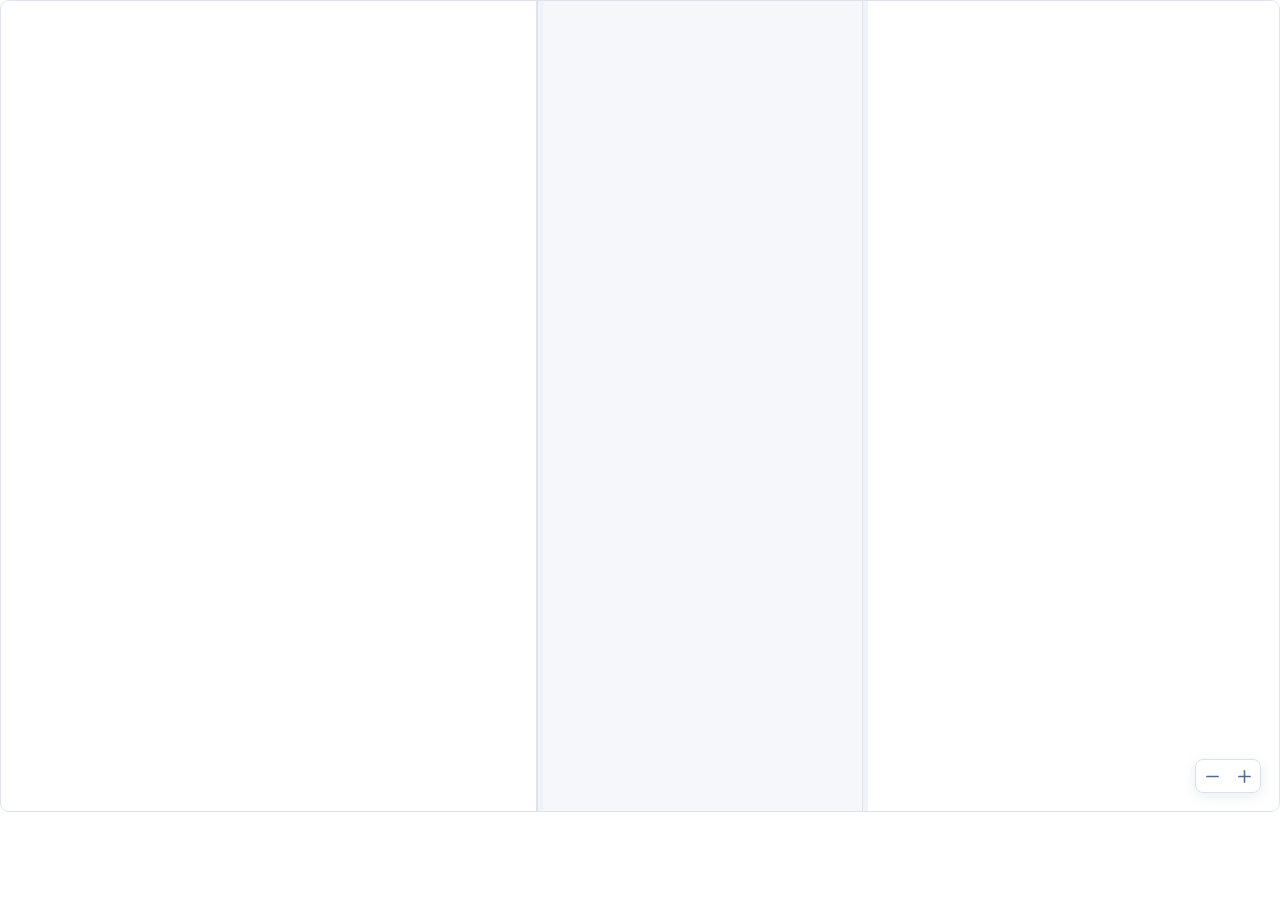
<file: grid/index.html>
<!doctype html>
<html lang="zh-CN"><head><script>
window.workyLanguage='zh-CN';window.workyTranslations={};
function tr(source,...values){let result=window.workyLanguage==='en'?(window.workyTranslations[source]??source):source;return String(result).replace(/\{(\d+)\}/g,(match,index)=>index<values.length?String(values[index]):match)}
function setWorkyLanguage(language,translations){window.workyLanguage=language==='en'?'en':'zh-CN';window.workyTranslations=translations||{};document.documentElement.lang=window.workyLanguage;document.querySelectorAll('[data-i18n-title]').forEach(el=>el.title=tr(el.dataset.i18nTitle));document.querySelectorAll('[data-i18n-aria]').forEach(el=>el.setAttribute('aria-label',tr(el.dataset.i18nAria)))}
</script><meta charset="utf-8"><meta name="viewport" content="width=device-width, initial-scale=1">
<style>
*{box-sizing:border-box}body{margin:0;color:#27364b;font:13px 'Segoe UI','Microsoft YaHei',sans-serif;background:#fff}
button,input,select{font:inherit;color:inherit}button{cursor:pointer}button:focus-visible,input:focus-visible,select:focus-visible{outline:2px solid #5488ef;outline-offset:-2px}
.board{border:1px solid #dce3ed;border-radius:9px;overflow:hidden;background:#fff}.bar{display:flex;justify-content:space-between;align-items:center;background:#f0f4fa;height:37px;padding:0 12px;border-bottom:1px solid #dce3ed;font-size:12px;color:#64748b}.bar strong{color:#35465d;font-weight:600}.panes{display:flex;height:590px;min-width:0}.pane{overflow:auto;position:relative;scrollbar-width:thin;scrollbar-color:#bdc8d8 #f4f6fa}.left{flex:0 0 42%;border-right:2px solid #dce3ed}.right{flex:1;min-width:0;background:white}.head{height:44px;position:sticky;top:0;z-index:8;background:#f5f7fb;border-bottom:1px solid #dce3ed}.gridline{display:grid;min-width:100%;width:max-content}.cell{border-right:1px solid #edf0f5;min-width:0;display:flex;align-items:center;position:relative;overflow:hidden}.head .cell{padding:0 10px;font-size:12px;font-weight:600;color:#67758a;white-space:nowrap}.row{height:38px;border-bottom:1px solid #e9edf3;position:relative}.row:nth-child(even){background:#fbfcfe}.row:hover,.row.selected{background:#edf4ff}.row.note{color:#7a6b4c;background:#fffdf7}.row input,.row select{width:100%;height:100%;border:0;background:transparent;outline:0;padding:0 8px;min-width:0;border-radius:0}.row input:focus,.row select:focus{background:white;box-shadow:inset 0 0 0 2px #5488ef}.row input[type=date]{font-size:11px;padding:0 4px}.row input[type=checkbox]{height:15px;width:15px;margin:auto}.row input::placeholder{color:#bdc5d1}.readonly{padding:0 9px;color:#8a97a8;font-size:11px;white-space:nowrap}.title-cell{background:inherit;position:sticky;left:0;z-index:3}.head .title-cell{z-index:9;background:#f5f7fb}.handle{padding:8px 3px;color:#a1adbd;cursor:grab;user-select:none;font-size:17px;flex:none}.handle:active{cursor:grabbing}.twisty,.row-menu{border:0;background:transparent;color:#72839a;padding:0;width:22px;height:30px;flex:none}.twisty:disabled{opacity:.2;cursor:default}.titleinput{font-weight:500}.note .titleinput{font-style:italic;font-weight:400}.status-select{font-size:12px;font-weight:500}.drag-before{box-shadow:inset 0 3px #3878df}.drag-after{box-shadow:inset 0 -3px #3878df}.drag-inside{background:#dbeafe!important;outline:2px solid #3878df;outline-offset:-2px}.row.dragging{opacity:.45}.datehead{position:relative;overflow:hidden}.datetick{position:absolute;top:7px;font-size:11px;color:#8290a3;white-space:nowrap;border-left:1px solid #dde4ee;height:37px;padding:6px}.ganttrow{height:38px;position:relative;border-bottom:1px solid #e9edf3}.ganttrow:nth-child(even){background:#fbfcfe}.ganttrow.note{background:#fffdf7}.taskbar{position:absolute;top:11px;height:16px;border-radius:3px;min-width:3px;opacity:.94;cursor:pointer}.taskbar.summary{height:10px;top:14px;border-radius:1px}.diamond{position:absolute;width:10px;height:10px;top:14px;transform:translateX(-5px) rotate(45deg);border-radius:1px;cursor:pointer}.todayline{position:absolute;top:0;bottom:0;border-left:2px dashed #ef5364;z-index:4;pointer-events:none}.todaylabel{position:absolute;top:1px;background:#fff0f2;color:#e04457;padding:2px 5px;border-radius:3px;font-size:11px;z-index:10;transform:translateX(-50%)}.timeline{position:relative}.empty{padding:50px 25px;color:#94a1b2;text-align:center}.foot{font-size:11px;color:#8290a3;padding:9px 12px;border-top:1px solid #dce3ed;display:flex;justify-content:space-between;gap:10px;line-height:1.5}.rootdrop{height:38px;color:#94a1b2;font-size:11px;display:flex;align-items:center;padding-left:14px;border:1px dashed transparent}.rootdrop.active{border-color:#3878df;background:#edf4ff}.dragtip{position:fixed;bottom:10px;left:50%;transform:translateX(-50%);background:#27364b;color:white;padding:8px 15px;border-radius:6px;z-index:20;pointer-events:none;font-size:12px}.context{position:fixed;background:white;border:1px solid #dbe3ef;box-shadow:0 5px 24px #23314b22;border-radius:7px;padding:4px;z-index:40;width:155px}.context button{display:block;width:100%;border:0;background:white;text-align:left;padding:9px;border-radius:4px}.context button:hover{background:#edf4ff}.muted{color:#a5afbd}.splitter{width:5px;background:#f0f4fa;cursor:col-resize;flex:none}.splitter:hover{background:#a8c9f6}
.datehead{position:sticky}
.draftrow{height:38px;background:#f8fbff;border-bottom:1px solid #dce7f7;cursor:text}.draftrow input,.draftrow select{height:100%;width:100%;border:0;background:transparent;padding:0 8px;min-width:0;outline:0}.draftrow input:focus{box-shadow:inset 0 0 0 2px #5488ef;background:white}.draftrow .draftkind{width:58px;font-size:11px;color:#6d82a2;padding:0 2px;flex:none}.draftrow .title-cell{background:#f8fbff}.head .cell{cursor:context-menu}.column-context{width:245px;max-height:550px;overflow:auto}.column-context h4{font-size:12px;color:#8491a5;margin:8px}.column-context label{display:flex;gap:9px;padding:7px 8px;align-items:center;cursor:pointer}.column-context label:hover{background:#edf4ff}.column-context hr{border:0;border-top:1px solid #e5eaf2}.column-context input[type=text],.column-context select{width:100%;height:32px;border:1px solid #dce3ed;border-radius:4px;margin:3px 0;padding:3px 7px}.column-context form{padding:4px 7px}.column-context form button{background:#3878df;color:white;text-align:center;margin-top:5px}.column-context small{display:block;padding:6px;color:#8a97a8}
.level-mark{display:inline-flex;justify-content:center;align-items:center;width:18px;flex:none;font-size:13px;color:#4f7db1}.level-mark.level-1{color:#5488ef}.level-mark.level-2{color:#29a48c}.level-mark.level-3{color:#a17bd1}.head .cell{cursor:grab;user-select:none}.head .cell:active{cursor:grabbing}.head .col-dragging{opacity:.4}.head .col-before{box-shadow:inset 3px 0 #3878df}.head .col-after{box-shadow:inset -3px 0 #3878df}
.row .cell,.row input:not(:focus){cursor:grab}.row input:focus{cursor:text}.row select,.row input[type=date],.row input[type=checkbox]{cursor:pointer}.row.dragging{cursor:grabbing}.row .title-cell{z-index:2}
.todo-toggle,.todo-placeholder{width:18px;height:18px;border-radius:50%;border:1.5px solid #9baac0;background:white;display:inline-flex;align-items:center;justify-content:center;flex:none;margin:0 5px;color:white;padding:0;font-size:12px;line-height:1}.todo-toggle{cursor:pointer}.todo-toggle.checked{background:#29ad8b;border-color:#29ad8b}.todo-toggle:disabled{border-color:#bdc5d0;color:#9ba6b6;background:#f0f2f6;cursor:default}.todo-placeholder{opacity:.55}.row.abandoned .titleinput{text-decoration:line-through;color:#98a1af}.context button.danger{color:#d34656}.todo-spacer{width:28px;flex:none}

.insert-boundary{position:relative;height:0;z-index:6;min-width:100%}.insert-boundary:before{content:'';position:absolute;left:0;right:0;top:-4px;height:8px;cursor:pointer}.insert-boundary:after{content:'';position:absolute;left:23px;right:0;top:-1px;border-top:1px solid #72a4ee;opacity:0;pointer-events:none}.insert-boundary:hover:after{opacity:1}.insert-plus{position:absolute;top:-8px;left:3px;z-index:1;width:16px;height:16px;line-height:14px;padding:0;border:1px solid #b6cef0;border-radius:50%;background:#f5f9ff;color:#3878df;font-size:13px;opacity:.45}.insert-boundary:hover .insert-plus,.insert-plus:focus{opacity:1;background:#e9f2ff}.calendar-input{cursor:pointer!important}.calendar-input:disabled{color:#9ba7b7;opacity:1}
.insert-plus,.insert-plus:focus{opacity:0}.insert-boundary:hover .insert-plus,.insert-plus:focus-visible{opacity:1}
.insert-plus{top:-6px}
.insert-plus{left:var(--insert-left,3px)}.insert-boundary:after{left:calc(var(--insert-left,3px) + 20px)}
.pane{overflow-anchor:none}.drop-placeholder{height:38px;min-width:100%;pointer-events:none;position:relative;padding:2px 0;z-index:5}.drop-box{height:34px;border:2px dashed #3878df;border-radius:5px;background:#eaf2ffbd;display:flex;align-items:center;padding:0 10px;color:#2e65b7;font-size:12px;white-space:nowrap;overflow:hidden}.drop-gantt-slot{height:38px;border:1px dashed #a2c3f4;background:#edf5ff99;pointer-events:none}
.head{height:64px}.week-group{position:absolute;top:0;height:27px;border-right:1px solid #d8e2ef;border-bottom:1px solid #e1e8f2;text-align:center;padding:6px 2px;font-size:11px;color:#657891;background:#edf3fa;white-space:nowrap;overflow:hidden}.day-cell{position:absolute;top:27px;height:37px;border-right:1px solid #e8edf4;display:flex;flex-direction:column;align-items:center;justify-content:center;gap:2px;font-size:10px;color:#718198}.day-cell small{font-size:10px}.day-cell.weekend{background:#fff7f4;color:#c28a78}.day-cell.is-today{background:#fff0f2;color:#e04457;font-weight:600}.weekend-band{position:absolute;top:0;bottom:0;background:#fbf5ef66;pointer-events:none}
.priority-select{font-weight:650;font-size:12px}.priority-select option{background:white}.draftrow .priority-select{font-size:12px}.diamond{transform:translateX(-50%) rotate(45deg)}
.dragging-hidden{display:none!important}.markdown-editor{position:relative;flex:1;min-width:0;height:100%;display:block;overflow:hidden}.markdown-display{position:absolute;inset:0;display:flex;align-items:center;overflow:hidden;padding:0 8px;white-space:nowrap;pointer-events:none;color:#27364b;line-height:20px}.markdown-display>*{margin:0;overflow:hidden;text-overflow:ellipsis;max-width:100%}.markdown-display p,.markdown-display h1,.markdown-display h2,.markdown-display h3{margin:0;font-size:13px;line-height:20px}.markdown-display ul,.markdown-display ol{margin:0;padding-left:18px}.markdown-display a{pointer-events:auto;position:relative;z-index:2;color:#3878df}.markdown-display code{font:11px Consolas,monospace;background:#edf2f7;padding:1px 3px;border-radius:3px}.markdown-display img{max-height:24px;max-width:100%}.row .markdown-editor input:not(:focus){color:transparent!important;caret-color:transparent;text-decoration:none}.row .markdown-editor input:not(:focus)::placeholder{color:transparent}.markdown-editor:focus-within .markdown-display{display:none}.row.abandoned .markdown-display{text-decoration:line-through;color:#98a1af}.head .cell{padding-right:12px}.col-resize-handle{position:absolute;top:0;bottom:0;right:0;width:7px;z-index:15;cursor:col-resize;touch-action:none}.col-resize-handle:hover{background:#a8c7ee}.preview-label{font-size:10px;color:#5480b9;margin-right:8px;flex:none}
.head{height:48px}.week-group{height:20px;padding:3px 2px;font-size:10px}.day-cell{top:20px;height:28px;gap:0;font-size:9px;overflow:hidden}.day-cell small{font-size:9px}.taskbar{min-width:0}
.board{position:relative}.zoom-controls{position:absolute;right:18px;bottom:18px;z-index:30;display:flex;align-items:center;background:#ffffffed;border:1px solid #d9e3f0;border-radius:8px;box-shadow:0 3px 13px #2441651a;overflow:hidden}.zoom-controls button{width:32px;height:32px;background:transparent;border:0;font-size:19px;color:#4e6b90}.zoom-controls button:hover{background:#eaf2ff}.zoom-controls span{font-size:10px;color:#8492a8;min-width:35px;text-align:center}.range-boundary{position:absolute;top:0;bottom:0;border-left:2px solid #6b8ede;z-index:5;pointer-events:none}.day-cell.range-selected,.week-group.range-selected{background:#e0ebff;color:#3569be}.datehead{user-select:none;touch-action:none}.column-menu-row{display:flex;align-items:center;gap:3px}.column-menu-row label{flex:1;min-width:0;overflow:hidden}.column-menu-row label span{overflow:hidden;text-overflow:ellipsis;white-space:nowrap}.column-menu-row>button{width:auto;font-size:10px;padding:5px 4px;white-space:nowrap}.column-menu-row .delete-column{color:#d44559}.column-context{width:300px}
.priority-wrap{position:relative;display:block;width:46px;max-width:100%;height:100%;flex:none}.priority-wrap:after{content:'▾';position:absolute;left:29px;top:50%;transform:translateY(-50%);font-size:10px;color:#8fa0b4;pointer-events:none}.priority-wrap.empty:after{opacity:0}.cell:hover .priority-wrap.empty:after,.priority-wrap:focus-within:after{opacity:1}.row .priority-wrap select,.draftrow .priority-wrap select{appearance:none;-webkit-appearance:none;width:100%;padding:0 15px 0 7px;font-size:12px}
.row,.row:nth-child(even),.row.note,.row:hover,.row.selected,.ganttrow,.ganttrow:nth-child(even),.ganttrow.note,.draftrow{background:var(--row-background,#fff);color:#27364b}.row.selected{outline:none;--selection-border:#8faecc}.row:hover{box-shadow:inset 0 0 0 999px #dae8fc33}.note .titleinput{font-style:normal;font-weight:500}.draftrow .title-cell{background:inherit}
.left{scrollbar-width:none;-ms-overflow-style:none}.left::-webkit-scrollbar{display:none;width:0;height:0}.left::-webkit-scrollbar-thumb{background:#bdc8d8;border-radius:4px}.twisty{font-size:14px;font-weight:650;color:#5f7490}.priority-wrap:after{content:'▼';font-size:12px;left:28px}.text-draft .draft-task-only{visibility:hidden}
.title-cell,.head .title-cell{position:relative;left:auto;z-index:auto}.column-menu-row>button{display:flex;align-items:center;justify-content:center;flex:none;width:25px;height:25px;padding:4px;border-radius:4px}.column-menu-row>button svg{width:16px;height:16px;display:block}.column-menu-row>button.pinned{background:#e6effe;color:#3878df}
.insert-plus{display:flex;align-items:center;justify-content:center}.insert-plus svg{width:12px;height:12px;display:block;pointer-events:none}.twisty svg{width:15px;height:15px;display:block;margin:auto;pointer-events:none}.todo-toggle svg{width:12px;height:12px;display:block;pointer-events:none}.priority-wrap:after{display:none}.priority-chevron{position:absolute;left:27px;top:50%;transform:translateY(-50%);width:13px;height:13px;pointer-events:none;color:#7e91aa}.priority-wrap.empty .priority-chevron{opacity:0}.cell:hover .priority-wrap.empty .priority-chevron,.priority-wrap:focus-within .priority-chevron{opacity:1}.zoom-controls button{display:flex;align-items:center;justify-content:center}.zoom-controls svg{width:17px;height:17px;display:block;pointer-events:none}.sort-indicator svg{width:12px;height:12px;display:block;pointer-events:none}
.priority-chevron svg{display:block;width:100%;height:100%}
.head,.head .title-cell,.week-group{background:#f5f7fb}.day-cell.weekend{background:#fffcf3;color:#9c895a}.weekend-band{background:#fffcf333}
.drop-placeholder,.drop-gantt-slot{height:auto;min-width:100%;padding:0;border:0;background:transparent;opacity:.48;pointer-events:none;position:relative;z-index:auto}.drop-placeholder .row:hover{box-shadow:none}.drag-before,.drag-after,.drag-inside{box-shadow:none;outline:none}
.period-cell{position:absolute;top:0;height:48px;display:flex;align-items:center;justify-content:center;padding:0 4px;border-right:1px solid #d8e2ef;font-size:11px;color:#657891;white-space:nowrap;overflow:hidden;background:#f5f7fb}.period-cell.range-selected{background:#e0ebff;color:#3569be}
.labels-edit{display:flex;align-items:center;gap:4px;border:0;background:transparent;overflow:hidden;height:100%;width:100%;padding:0 8px;cursor:pointer}.labels-edit:hover{background:#dae8fc33}.label-chip{display:inline-block;flex:none;max-width:100%;overflow:hidden;text-overflow:ellipsis;white-space:nowrap;border:1px solid #dde4ed;border-radius:4px;padding:2px 5px;background:#eef1f6;color:#52677e;font-size:11px}.label-context{width:240px;max-height:320px;overflow:auto}.label-context label{display:flex;align-items:center;gap:8px;padding:7px;cursor:pointer}.label-context label:hover{background:#f5f7fb}.label-context label input{flex:none}.label-context label span{overflow:hidden;text-overflow:ellipsis;white-space:nowrap}.label-context form{display:flex;gap:5px;padding:6px;border-top:1px solid #edf0f5}.label-context form input{min-width:0;width:100%;height:30px;border:1px solid #dce3ed;border-radius:4px;padding:0 7px}.label-context form button{width:30px;flex:none;padding:5px;display:flex;align-items:center;justify-content:center}.label-context form svg{width:17px;height:17px}
.label-option{display:flex;align-items:center;gap:2px;padding-right:4px}.label-option>label{flex:1;min-width:0}.label-option .label-action{flex:none;display:flex;align-items:center;justify-content:center;width:25px;height:25px;padding:4px;text-align:center}.label-action svg{width:16px;height:16px}.label-action.danger{color:#d44559}.label-context form{position:sticky;bottom:0;background:#fff;z-index:1}
.sortable-check{flex:none;margin:0 5px;cursor:pointer}.column-context .new-sortable{padding:5px 0;font-size:12px}
.context .inline-name{height:26px;min-width:0;width:100%;flex:1;margin:0;padding:0 5px;border:1px solid #9eb7d7;border-radius:4px;font-size:12px;outline:none}.column-menu-row .sortable-check{margin-left:7px;margin-right:7px}
.label-option[draggable=true],.task-label{cursor:grab}.label-option.label-dragging,.task-label.label-dragging{opacity:.4}.task-label:active{cursor:grabbing}
.tree-guides{position:absolute;inset:0;pointer-events:none;z-index:1}.tree-guide{position:absolute;top:-1px;bottom:-1px;width:0;border-left:1px solid #adbdce}.tree-guide-end{bottom:50%}.tree-guide-start{top:calc(50% + 8px)}
.tree-branch{position:absolute;top:50%;width:10px;border-top:1px solid #adbdce}
.head .cell{justify-content:center;text-align:center;padding-left:10px;padding-right:10px}.column-heading{position:relative;display:inline-flex;align-items:center;min-width:0;max-width:100%}.column-heading-text{overflow:hidden;text-overflow:ellipsis;white-space:nowrap}.column-heading .sort-indicator{position:absolute;left:calc(100% + 5px);display:flex;align-items:center}
.row.selected::after{content:"";position:absolute;top:0;bottom:-1px;left:var(--selection-left,0px);width:var(--selection-width,100%);border:1px solid var(--selection-border,#8faecc);box-sizing:border-box;z-index:5;pointer-events:none}
.updates-cell-button{display:flex;align-items:center;gap:7px;width:100%;height:100%;min-width:0;padding:0 8px;border:0;background:transparent;cursor:pointer;text-align:left}.updates-count{flex:none;color:#657891;font-size:11px}.updates-latest{color:#8996a8;font-size:10px;overflow:hidden;text-overflow:ellipsis;white-space:nowrap}.updates-empty{opacity:0;display:flex;color:#7188aa}.updates-empty svg{width:14px;height:14px}.updates-cell-button:hover .updates-empty,.updates-cell-button:focus-visible .updates-empty{opacity:1}.updates-cell-button:hover{background:#dae8fc33}.update-marker{position:absolute;top:50%;transform:translate(-50%,-50%) rotate(45deg);width:10px;height:10px;border:1px solid #aa7b32;background:#f2cd7d;padding:0;z-index:6;cursor:pointer;border-radius:2px;box-shadow:0 0 0 1px #ffffffbb}.update-marker-group{width:12px;height:12px;border-width:2px}.update-marker:hover,.update-marker:focus-visible{background:#eab647;box-shadow:0 0 0 2px #a7804244;outline:none}.update-marker.outside-range{background:#a4afbe;border-color:#7d8898;opacity:.55}.update-preview{position:fixed;z-index:60;width:370px;max-width:calc(100vw - 16px);max-height:min(350px,calc(100vh - 16px));overflow:auto;background:#fff;border:1px solid #d6e0ee;border-radius:8px;padding:10px 12px;box-shadow:0 7px 25px #23314b22;font-size:12px;line-height:1.5;color:#34465e}.update-preview-heading{display:flex;align-items:center;justify-content:space-between;gap:10px;margin-bottom:5px}.update-preview-heading button{display:flex;align-items:center;justify-content:center;width:24px;height:24px;padding:3px;border:0;background:transparent;color:#657891;cursor:pointer;border-radius:4px}.update-preview-heading svg{width:16px;height:16px}.update-preview article+article{border-top:1px solid #e5eaf2;margin-top:10px;padding-top:9px}.update-preview time{font-size:10px;color:#8a97aa}.update-content{overflow-wrap:anywhere}.update-content>*{margin:5px 0}.update-content h1,.update-content h2,.update-content h3{font-size:13px}.update-content pre{white-space:pre-wrap;background:#f0f3f8;padding:7px;border-radius:4px}.update-content code{font-family:Consolas,monospace}.update-content img{max-width:100%}.update-content a{color:#3976b9}
.ganttrow.selected .taskbar,.ganttrow.selected .diamond{outline:2px solid #91adcf;outline-offset:2px}
</style><link rel="stylesheet" href="updates-board.css?v=7"><link rel="stylesheet" href="theme.css?v=board-1"><script>document.documentElement.dataset.theme=sessionStorage.getItem("colorTheme")||"light"</script></head><body>
<div class="board"><div class="panes"><div class="pane left" id="left"></div><div class="splitter" id="splitter" title="拖动调整表格宽度" data-i18n-title="拖动调整表格宽度"></div><section class="updates-board" id="update-board" aria-label="更新看板" data-i18n-aria="更新看板"></section><div class="splitter" id="update-board-splitter" title="拖动调整更新看板宽度" data-i18n-title="拖动调整更新看板宽度"></div><div class="pane right" id="right"></div></div><div class="zoom-controls"><button type="button" id="zoom-out" aria-label="缩小时间轴" data-i18n-aria="缩小时间轴" title="缩小 · Ctrl + 滚轮" data-i18n-title="缩小 · Ctrl + 滚轮">−</button><button type="button" id="zoom-in" aria-label="放大时间轴" data-i18n-aria="放大时间轴" title="放大 · Ctrl + 滚轮" data-i18n-title="放大 · Ctrl + 滚轮">+</button></div></div>
<script src="calendar.js?v=i18n-1"></script><script src="updates-board.js?v=i18n-1"></script><script>
const $=id=>document.getElementById(id);
const esc=s=>String(s??'').replace(/[&<>"']/g,c=>({'&':'&amp;','<':'&lt;','>':'&gt;','"':'&quot;',"'":'&#39;'}[c]));
const DAY=86400000, rowHeight=38, COLORS={'进行中':'#5488ef','已经完结':'#29ad8b','已经废弃':'#b2bbc9'};
const PRIORITY_COLORS={'':'#9aa6b5',P0:'#d44559',P1:'#d78929',P2:'#397ecb',P3:'#8b70bb'};
const LABEL_PALETTE={blue:['#e8effa','#42638c','#cfdcf0'],green:['#e8f2ed','#416b56','#cfdfd5'],purple:['#f3ebf7','#785788','#e2d4ea'],amber:['#fbefdf','#8a6538','#eddbbe'],rose:['#f8e9ed','#915969','#eacfd7'],teal:['#e6f2f3','#426d73','#cadfe2'],indigo:['#eceefa','#585f91','#d8dcf0'],olive:['#eff2e3','#687642','#dce3c7'],coral:['#faebe5','#96624c','#eed4c8'],cyan:['#e6f1f8','#456f88','#cadfeD'],mauve:['#f1e9f0','#82617e','#e2d2df'],sand:['#f3efe5','#7d7050','#e3dac6'],mint:['#dcf4e9','#3b725b','#bee2d1'],lavender:['#e8e1fa','#67508f','#d3c6ef'],peach:['#fbe3d0','#936039','#edc8aa'],sage:['#e1ecd9','#587246','#c7d9bb'],plum:['#eddef0','#7d5484','#d9c2de'],sky:['#dceffc','#3c6d90','#bbdcee'],lemon:['#f6f0d1','#806b28','#e4dba6'],salmon:['#f9dfdf','#94565b','#ebc0c3'],slate:['#e1e8ee','#506778','#c6d3dd'],taupe:['#eae2da','#796452','#d7c7b9'],seafoam:['#d9efea','#3d7468','#b7dcd1'],orchid:['#f4def2','#8b5486','#e4bddf']};
function blendColor(a,b,ratio){const rgb=hex=>[1,3,5].map(i=>parseInt(hex.slice(i,i+2),16));const x=rgb(a),y=rgb(b);return '#'+x.map((v,i)=>Math.round(v*ratio+y[i]*(1-ratio)).toString(16).padStart(2,'0')).join('')}
function labelStyle(name){const keys=Object.keys(LABEL_PALETTE),options=[...new Set([...(args.labelOptions||[]),name])],colors={};for(const label of options)if(LABEL_PALETTE[args.labelColors?.[label]])colors[label]=args.labelColors[label];const counts=Object.fromEntries(keys.map(key=>[key,Object.values(colors).filter(value=>value===key).length]));for(const label of options)if(!colors[label]){const key=keys.reduce((a,b)=>counts[a]<=counts[b]?a:b);colors[label]=key;counts[key]++}let color=LABEL_PALETTE[colors[name]];if(args.darkMode)color=[blendColor(color[1],'#18212e',.32),blendColor(color[1],'#ffffff',.34),blendColor(color[1],'#18212e',.65)];return `background:${color[0]};color:${color[1]};border-color:${color[2]}`}

function priorityOptions(value,effective=value){const inherited=!value&&effective;return (inherited?`<option value="__inherit__" selected hidden>${effective}</option>`:'')+Object.keys(PRIORITY_COLORS).map(p=>`<option value="${p}" style="color:${PRIORITY_COLORS[p]}" ${p===value&&!inherited?'selected':''}>${p||''}</option>`).join('')}
function rowSize(depth){return Math.max(28,44-depth*4)}
function rowBackground(depth){return (args.darkMode?['#292820','#1b222d','#232d3a']:['#fffcf3','#ffffff','#f5f7fb'])[depth%3]}
function updateSelectionFrame(){const pane=$('left');pane.style.setProperty('--selection-left',pane.scrollLeft+'px');pane.style.setProperty('--selection-width',pane.clientWidth+'px')}
$('left').addEventListener('scroll',updateSelectionFrame);
new ResizeObserver(updateSelectionFrame).observe($('left'));
function renderHierarchyGuides(){
 const rows=[...document.querySelectorAll('#left .row:not(.dragging-hidden),#left .draftrow')],depths=rows.map(row=>Number(row.dataset.depth||0)),path=[];
 const nextSibling=rows.map((row,index)=>{let next=index+1;while(next<rows.length&&depths[next]>depths[index])next++;return next<rows.length&&depths[next]===depths[index]});
 rows.forEach((row,index)=>{const cell=row.querySelector('.title-cell');if(!cell)return;cell.querySelector('.tree-guides')?.remove();const depth=depths[index],nextDepth=depths[index+1]??-1,guides=document.createElement('span');guides.className='tree-guides';guides.setAttribute('aria-hidden','true');path.length=depth;path.push(index);
 for(let level=0;level<depth;level++){const direct=level===depth-1;if(!direct&&!nextSibling[path[level+1]])continue;const line=document.createElement('span');line.className='tree-guide';line.dataset.level=level;line.dataset.type='ancestor';line.style.left=(11+level*17)+'px';if(direct&&!nextSibling[index])line.classList.add('tree-guide-end');guides.append(line)}
 if(depth>0){const branch=document.createElement('span');branch.className='tree-branch';branch.dataset.level=depth-1;branch.style.left=(11+(depth-1)*17)+'px';const toggle=cell.querySelector('.todo-toggle')||(!row.classList.contains('text-draft')?cell.querySelector('.todo-placeholder'):null),disclosure=cell.querySelector('.twisty:not(:disabled)');if(!disclosure){const target=toggle||cell.querySelector('.markdown-display')||cell.querySelector('[data-draft="title"]');if(target){const padding=toggle?0:parseFloat(getComputedStyle(target).paddingLeft)||0;branch.classList.add(toggle?'tree-branch-leaf':'tree-branch-text');branch.style.width=Math.max(10,target.getBoundingClientRect().left-cell.getBoundingClientRect().left+padding-(11+(depth-1)*17)-3)+'px'}}guides.append(branch)}
 if(nextDepth>depth){const line=document.createElement('span');line.className='tree-guide tree-guide-start';line.dataset.level=depth;line.dataset.type='outgoing';line.style.left=(11+depth*17)+'px';guides.append(line)}cell.append(guides)})
}

function draftDepth(){let depth=0,parent=draft.parent_id;while(parent!==null){const task=args.items.find(t=>t.id===parent);if(!task)break;depth++;parent=task.parent_id}return depth}
function markdownInput(t,col,attrs,value,title=false){const html=args.rendered?.[t.id]?.[col.key]||'';return `<span class="markdown-editor"><span class="markdown-display">${html}</span><input class="${title?'titleinput':''}" ${attrs} value="${esc(value)}" title="${esc(value)}" placeholder=""></span>`}
function applyPins(){const pinned=new Set(args.pinnedColumns||[]);let offset=0;for(const col of args.columns||[]){const nodes=document.querySelectorAll(`[data-cell-column="${col.key}"],[data-col="${col.key}"]`);for(const cell of nodes){const head=!!cell.closest('.head');cell.style.position=pinned.has(col.key)?'sticky':'relative';cell.style.left=pinned.has(col.key)?offset+'px':'auto';cell.style.zIndex=pinned.has(col.key)?(head?'12':'4'):'auto';cell.style.background=pinned.has(col.key)?(head?(args.darkMode?'#263140':'#f5f7fb'):'var(--row-background,#fff)'):''}if(pinned.has(col.key))offset+=col.width}}
function icon(name){const shapes={rename:'<path d="m4 16 1-4L15 2l4 4L9 16l-5 1Z"/><path d="m13 4 4 4M3 20h17"/>',pin:'<path d="m8 3 8 0-1 6 4 4H5l4-4-1-6ZM12 13v8"/>',delete:'<path d="M3 6h18M9 6V3h6v3M6 6l1 15h10l1-15M10 10v7M14 10v7"/>',plus:'<path d="M12 4v16M4 12h16"/>',minus:'<path d="M4 12h16"/>',down:'<path d="m5 8 7 8 7-8"/>',right:'<path d="m8 5 8 7-8 7"/>',up:'<path d="m5 16 7-8 7 8"/>',check:'<path d="m4 12 5 5L20 5"/>'};return `<svg viewBox="0 0 24 24" fill="none" stroke="currentColor" stroke-width="2.2" stroke-linecap="round" stroke-linejoin="round" aria-hidden="true">${shapes[name]}</svg>`}
let args={}, collapsed=new Set(JSON.parse(sessionStorage.getItem('collapsed')||'[]')), dragging=null, dragColumn=null, selected=Number(sessionStorage.getItem('selectedItem'))||null, syncing=false;
function send(type,payload={}){window.parent.postMessage({isStreamlitMessage:true,type,...payload},'*')}
function event(op,data={}){const nonce=crypto.randomUUID();if(op==='move'){data.view_order=allRows().map(t=>t.id);pendingMove={nonce,items:projectMovedItems(data)}}if(op==='reorder_labels'){pendingLabelOrder={nonce,order:data.order};args.labelOptions=data.order}if(op==='rename_label'||op==='rename_column')pendingRenames.set(nonce,{op,...data});if(op==='patch'&&data.field==='labels')pendingLabels.set(data.id,{nonce,value:data.value});if(op==='column_widths')for(const [key,width] of Object.entries(data.widths))pendingWidths.set(key,{nonce,width});send('streamlit:setComponentValue',{value:{nonce,op,...data},dataType:'json'});return nonce}
let historyPending=null,queuedHistory=null,lastHistoryNonce=undefined;
function requestHistory(op){if(historyPending)return;if(pendingMove||pendingWidths.size||pendingLabels.size||pendingRenames.size||pendingLabelOrder||pendingUpdateWrites.size||resizeDrag||splitDrag){queuedHistory=op;return}if(!args.historyStatus?.[op==='undo'?'can_undo':'can_redo'])return;historyPending=event(op)}
function historyShortcut(e){if(!(e.ctrlKey||e.metaKey)||e.altKey)return;const key=e.key.toLowerCase(),op=key==='z'?(e.shiftKey?'redo':'undo'):key==='y'&&!e.shiftKey?'redo':null;if(!op)return;e.preventDefault();e.stopImmediatePropagation();if(!e.repeat)requestHistory(op)}
window.addEventListener('keydown',historyShortcut,true);
try{if(parent!==window){parent.addEventListener('keydown',historyShortcut,true);window.addEventListener('unload',()=>parent.removeEventListener('keydown',historyShortcut,true))}}catch{}
let pendingMove=null;const pendingWidths=new Map(),pendingLabels=new Map(),pendingRenames=new Map();let pendingLabelOrder=null;
function projectMovedItems(data){const items=allRows().map(t=>({...t})),lookup=new Map(items.map(t=>[t.id,t])),moving=lookup.get(data.id),target=lookup.get(data.target),groups=new Map();for(const t of items){if(!groups.has(t.parent_id))groups.set(t.parent_id,[]);groups.get(t.parent_id).push(t)}const old=groups.get(moving.parent_id);old.splice(old.indexOf(moving),1);moving.parent_id=target?(data.placement==='inside'?target.id:target.parent_id):null;if(!groups.has(moving.parent_id))groups.set(moving.parent_id,[]);const siblings=groups.get(moving.parent_id),index=!target?siblings.length:data.placement==='inside'?0:siblings.indexOf(target)+(data.placement==='after');siblings.splice(index,0,moving);for(const group of groups.values())group.forEach((t,i)=>t.position=i);return items}
function reconcilePending(incoming){
 reconcileBoardUpdates(incoming);
 if(incoming.historyNonce!==lastHistoryNonce){lastHistoryNonce=incoming.historyNonce;pendingMove=null;pendingWidths.clear();pendingLabels.clear();pendingRenames.clear();pendingLabelOrder=null;pendingUpdateWrites.clear();historyPending=null;queuedHistory=null;clearDrag()}
 if(historyPending&&incoming.errorNonce===historyPending)historyPending=null;

 if(pendingLabelOrder){if(incoming.labelOrderNonce===pendingLabelOrder.nonce||incoming.errorNonce===pendingLabelOrder.nonce)pendingLabelOrder=null;else incoming.labelOptions=pendingLabelOrder.order}
 for(const [nonce,pending] of pendingRenames){if(incoming.renameNonce===nonce||incoming.errorNonce===nonce){pendingRenames.delete(nonce);continue}if(pending.op==='rename_label'){for(const task of incoming.items)task.labels=(task.labels||[]).map(name=>name===pending.name?pending.new_name:name);incoming.labelOptions=(incoming.labelOptions||[]).map(name=>name===pending.name?pending.new_name:name);if(incoming.labelColors?.[pending.name])incoming.labelColors[pending.new_name]=incoming.labelColors[pending.name]}else for(const col of [...incoming.columns,...incoming.allColumns])if(col.key==='custom_'+pending.id){col.name=pending.name;col.rawName=pending.name}}
 for(const [id,pending] of pendingLabels){if(incoming.labelsNonce===pending.nonce||incoming.errorNonce===pending.nonce){pendingLabels.delete(id);continue}const task=incoming.items.find(t=>t.id===id);if(task)task.labels=pending.value;incoming.labelOptions=[...new Set([...(incoming.labelOptions||[]),...pending.value])]}
 for(const [key,pending] of pendingWidths){if(incoming.widthsNonce===pending.nonce||incoming.errorNonce===pending.nonce){pendingWidths.delete(key);continue}for(const c of [...incoming.columns,...incoming.allColumns])if(c.key===key)c.width=pending.width}
 const live=resizeDrag?{key:resizeDrag.key}:splitDrag?{key:splitDrag.key}:null;if(live){const width=args.columns.find(c=>c.key===live.key)?.width;for(const c of [...incoming.columns,...incoming.allColumns])if(c.key===live.key&&width)c.width=width}
 if(pendingMove){if(incoming.moveNonce===pendingMove.nonce||incoming.errorNonce===pendingMove.nonce)pendingMove=null;else{incoming.items=pendingMove.items;incoming.sortState=null;const lookup=new Map(incoming.items.map(t=>[t.id,t]));incoming.effectivePriorities={};for(const t of incoming.items){let current=t,priority='',seen=new Set();while(current&&!seen.has(current.id)){seen.add(current.id);if(current.kind==='task'&&current.priority){priority=current.priority;break}current=lookup.get(current.parent_id)}incoming.effectivePriorities[t.id]=priority}}}
 if(queuedHistory&&!pendingMove&&!pendingWidths.size&&!pendingLabels.size&&!pendingRenames.size&&!pendingLabelOrder&&!pendingUpdateWrites.size&&!historyPending){const op=queuedHistory;queuedHistory=null;setTimeout(()=>requestHistory(op),0)}
 return incoming;
}
function stamp(s){return Date.parse(s+'T00:00:00Z')}
function daystr(n){return new Date(n).toISOString().slice(0,10)}
let serverClockOffset=0,zoneOffset=8*3600000,timelineView=null,zoomExtent=null,activeTimeUnit=null;
let zoomFactor=Number(sessionStorage.getItem('timeZoom')||1),highlight=null,brush=null;try{highlight=JSON.parse(sessionStorage.getItem('timeHighlight')||'null')}catch{}
function logicalNow(){return Date.now()+serverClockOffset+zoneOffset}
function taskTimes(t){const start=stamp(t.start_date);let end;if(t.status==='进行中')end=logicalNow();else if(t.closed_date===args.today)end=t.closed_at?Date.parse(t.closed_at)+zoneOffset:logicalNow();else end=stamp(t.closed_date||args.today)+DAY;return {start,end}}
function updateMoment(entry){return stamp(updateTimeLabel(entry.created_at))}
function updateTimeLabel(value){return new Date(Date.parse(value)+zoneOffset).toISOString().slice(0,10)}
let updatePreview=null,updatePreviewTimer=null;
function hideUpdatePreview(){clearTimeout(updatePreviewTimer);updatePreviewTimer=null;updatePreview?.remove();updatePreview=null}
function deferHideUpdatePreview(){clearTimeout(updatePreviewTimer);updatePreviewTimer=setTimeout(hideUpdatePreview,180)}
function showUpdatePreview(marker,task,entries){hideUpdatePreview();const box=document.createElement('div');box.className='update-preview';box.setAttribute('role','tooltip');box.innerHTML=`<div class="update-preview-heading"><strong>${tr("阶段更新 · ")}${entries.length} ${tr("条")}</strong><button type="button" aria-label="${tr("查看全部更新")}" title="${tr("查看全部更新")}">${icon('right')}</button></div>${[...entries].reverse().map(entry=>`<article><time>${esc(updateTimeLabel(entry.created_at))}${entry.edited_at?tr(' · 已编辑'):''}</time><div class="update-content">${args.renderedUpdates?.[task.id]?.[entry.id]||esc(entry.content)}</div></article>`).join('')}`;box.querySelector('button').onclick=()=>selectEntry(task.id,entries.at(-1)?.id);box.querySelectorAll('a').forEach(link=>{link.target='_blank';link.rel='noopener noreferrer'});box.onpointerenter=()=>clearTimeout(updatePreviewTimer);box.onpointerleave=deferHideUpdatePreview;document.body.append(box);updatePreview=box;const rect=marker.getBoundingClientRect(),bounds=box.getBoundingClientRect();box.style.left=Math.max(8,Math.min(rect.left,innerWidth-bounds.width-8))+'px';box.style.top=Math.max(8,Math.min(innerHeight-rect.bottom-8>=bounds.height?rect.bottom+7:rect.top-bounds.height-7,innerHeight-bounds.height-8))+'px'}
function renderUpdateMarkers(row,task,start,scale){
 const entries=[...(task.updates||[])].filter(entry=>Number.isFinite(updateMoment(entry))).sort((a,b)=>updateMoment(a)-updateMoment(b)),groups=[];
 for(const entry of entries){const x=(updateMoment(entry)-start)/DAY*scale,last=groups.at(-1);if(last&&x-last.x<12){last.entries.push(entry);last.x=x}else groups.push({x,entries:[entry]})}
 for(const group of groups){const marker=document.createElement('button');marker.type='button';marker.className='update-marker'+(group.entries.length>1?' update-marker-group':'');marker.dataset.updateMarker=task.id;marker.dataset.updateCount=group.entries.length;marker.dataset.updateTimes=JSON.stringify(group.entries.map(updateMoment));marker.style.left=group.x+'px';marker.setAttribute('aria-label',`${tr("查看 ")}${group.entries.length} ${tr("条更新：")}${task.title||tr('文本条目')}`);marker.onpointerenter=()=>showUpdatePreview(marker,task,group.entries);marker.onpointerleave=deferHideUpdatePreview;marker.onfocus=()=>showUpdatePreview(marker,task,group.entries);marker.onblur=deferHideUpdatePreview;marker.onclick=e=>{e.stopPropagation();selectEntry(task.id,group.entries.at(-1)?.id)};row.append(marker)}
}
document.addEventListener('pointerdown',e=>{if(!e.target.closest('.update-preview,.update-marker'))hideUpdatePreview()},true);
document.addEventListener('scroll',e=>{if(!updatePreview?.contains(e.target))hideUpdatePreview()},true);
function applyHighlight(){applyBarHighlight();if(!timelineView)return;const from=highlight?stamp(highlight.start):0,to=highlight?stamp(highlight.end):0;document.querySelectorAll('[data-update-marker]').forEach(marker=>marker.classList.toggle('outside-range',!!highlight&&!JSON.parse(marker.dataset.updateTimes).some(time=>time>=from&&time<to)));syncBoardRange()}
function updateLiveTimes(){if(!timelineView||!args.items)return;const localDay=daystr(logicalNow());if(localDay!==args.today){args.today=localDay;render();return}const {start,scale}=timelineView;document.querySelector('.todayline')?.style.setProperty('left',((logicalNow()-start)/DAY*scale)+'px');for(const t of args.items){const bar=document.querySelector(`[data-task-bar="${t.id}"]`);if(!bar)continue;const range=taskTimes(t),width=(range.end-range.start)/DAY*scale;if(width>0){bar.style.left=((range.start-start)/DAY*scale)+'px';bar.style.width=width+'px'}else bar.style.left=((range.end-start)/DAY*scale)+'px'}applyHighlight()}
function applyBarHighlight(){if(!timelineView)return;const {start,scale}=timelineView;document.querySelectorAll('.range-boundary').forEach(el=>el.remove());document.querySelectorAll('.range-selected').forEach(el=>el.classList.remove('range-selected'));const a=highlight?stamp(highlight.start):null,b=highlight?stamp(highlight.end):null;if(highlight){for(const time of [a,b]){const line=document.createElement('div');line.className='range-boundary';line.style.left=((time-start)/DAY*scale)+'px';document.querySelector('.timeline').append(line)}document.querySelectorAll('[data-range-start]').forEach(cell=>{const from=stamp(cell.dataset.rangeStart),to=stamp(cell.dataset.rangeEnd);cell.classList.toggle('range-selected',from<b&&to>a)})}for(const t of args.items||[]){const bar=document.querySelector(`[data-task-bar="${t.id}"]`);if(!bar)continue;const color=COLORS[t.status],muted=args.darkMode?'#526174':'#bbc4d1';if(!highlight){bar.style.background=color;continue}const range=taskTimes(t),duration=range.end-range.start;if(duration<=0){bar.style.background=range.end>=a&&range.end<b?color:muted;continue}const l=Math.max(0,Math.min(100,(a-range.start)/duration*100)),r=Math.max(0,Math.min(100,(b-range.start)/duration*100));bar.style.background=`linear-gradient(to right,${muted} 0%,${muted} ${l}%,${color} ${l}%,${color} ${r}%,${muted} ${r}%,${muted} 100%)`}}
function baseTimeScale(){return {'按天':34,'按周':20,'按月':112/30,'按年':120/365}[args.timeUnit]||34}
function periodStart(time,unit){const d=new Date(time);if(unit==='按年')return Date.UTC(d.getUTCFullYear(),0,1);if(unit==='按月')return Date.UTC(d.getUTCFullYear(),d.getUTCMonth(),1);if(unit==='按周')return stamp(daystr(time))-d.getUTCDay()*DAY;return stamp(daystr(time))}
function periodEnd(time,unit){const d=new Date(time);if(unit==='按年')return Date.UTC(d.getUTCFullYear()+1,0,1);if(unit==='按月')return Date.UTC(d.getUTCFullYear(),d.getUTCMonth()+1,1);return time+(unit==='按周'?7:1)*DAY}
function headerPeriod(parent,start,end,label,cls){const cell=document.createElement('div');cell.className=cls;cell.dataset.rangeStart=daystr(start);cell.dataset.rangeEnd=daystr(end);cell.style.left=((start-timelineView.start)/DAY*timelineView.scale)+'px';cell.style.width=((end-start)/DAY*timelineView.scale)+'px';cell.textContent=label;cell.title=daystr(start)+' → '+daystr(end-DAY)+tr(' · 拖动选择范围 · 滚轮缩放');parent.append(cell);return cell}
function zoomTime(multiplier,anchor=null){if(!timelineView)return;brush=null;const right=$('right'),point=anchor??right.clientWidth/2,moment=timelineView.start+(right.scrollLeft+point)/timelineView.scale*DAY;zoomFactor=Math.max(.25,Math.min(6,zoomFactor*multiplier));const scale=baseTimeScale()*zoomFactor;zoomExtent={start:moment-point/scale*DAY,end:moment+(right.clientWidth-point)/scale*DAY};sessionStorage.setItem('timeZoom:'+activeTimeUnit,zoomFactor);render();right.scrollLeft=(moment-timelineView.start)/DAY*timelineView.scale-point}

function val(t,key){return key.startsWith('custom_')?(args.values?.[t.id]?.[key]??''):(t[key]??'')}
const collator=new Intl.Collator('zh-CN',{numeric:true,sensitivity:'base'});
function sortValue(t,key){if(key==='priority')return {'P0':0,'P1':1,'P2':2,'P3':3,'':4}[t.status==='进行中'?(args.effectivePriorities?.[t.id]||''):''];if(key==='id')return t.id;if(key==='updates')return [...(t.updates||[])].map(e=>e.created_at).sort().at(-1)||'';if(key==='labels')return (t.labels||[]).join(' ');const col=args.allColumns?.find(c=>c.key===key);let value=val(t,key);if(col?.type==='number')return value===''||value===null?Infinity:Number(value);if(col?.type==='checkbox')return value?1:0;if(args.rendered?.[t.id]?.[key]){const text=document.createElement('div');text.innerHTML=args.rendered[t.id][key];return text.textContent}return String(value??'')}
function allRows(){const items=args.items||[],result=[],sort=args.allColumns?.find(c=>c.key===args.sortState?.key)?.sortable?args.sortState:null,tie=new Map((sort?.tie_order||[]).map((id,i)=>[id,i]));function walk(pid,depth){const siblings=items.filter(t=>t.parent_id===pid).sort((a,b)=>a.position-b.position||a.id-b.id);if(sort?.key)siblings.sort((a,b)=>{const x=sortValue(a,sort.key),y=sortValue(b,sort.key);let compared=typeof x==='number'&&typeof y==='number'?(x===y?0:x<y?-1:1):collator.compare(String(x),String(y));if(compared)return sort.direction==='desc'?-compared:compared;const ar=tie.get(a.id),br=tie.get(b.id);return ar===undefined||br===undefined?0:ar-br});siblings.forEach(t=>{result.push({...t,depth});walk(t.id,depth+1)})}walk(null,0);return result}
function visibleRows(){const rows=allRows(),lookup=new Map(rows.map(t=>[t.id,t]));const q=(args.search||'').toLowerCase(),f=args.stateFilter||'全部状态',filtering=q||f!=='全部状态';const suppressed=new Set();if(args.hideCompleted)for(const t of rows){if((t.kind==='task'&&t.status==='已经完结')||suppressed.has(t.parent_id))suppressed.add(t.id)}let ids=new Set();rows.forEach(t=>{if(suppressed.has(t.id))return;const text=[t.title,t.notes,...Object.values(args.values?.[t.id]||{})].join(' ').toLowerCase();if((!q||text.includes(q))&&(f==='全部状态'||(f===tr('纯文本')?t.kind==='note':t.kind==='task'&&t.status===f))){ids.add(t.id);let parent=t.parent_id;while(parent!==null&&lookup.has(parent)){ids.add(parent);parent=lookup.get(parent).parent_id}}});return rows.filter(t=>{if(!ids.has(t.id))return false;let parent=t.parent_id;while(parent!==null&&lookup.has(parent)){if(!filtering&&collapsed.has(parent))return false;parent=lookup.get(parent).parent_id}return true})}
function inputCell(t,col){const v=val(t,col.key), note=t.kind==='note', id=t.id, field=col.key;
 const attrs=`data-id="${id}" data-field="${esc(note&&field==='title'?'notes':field)}" aria-label="${esc(col.ariaName||col.name)} #${id}"`;
 if(note&&field==='notes')return '<span class="readonly"></span>';
 if(field==='id')return `<span class="readonly">#${id}</span>`;
 if(field==='kind')return `<span class="readonly">${note?tr('文本'):tr('任务')}</span>`;
 if(col.type==='readonly')return `<span class="readonly">${esc(v.slice(0,16).replace('T',' '))}</span>`;
 if(note&&['status','priority','start_date','closed_date'].includes(field))return '<span class="readonly muted"></span>';
 if(field==='updates'){const entries=t.updates||[],last=[...entries].sort((a,b)=>Date.parse(a.created_at)-Date.parse(b.created_at)).at(-1);return `<button type="button" class="updates-cell-button" data-open-updates="${id}" aria-label="${tr("查看更新 #")}${id}" title="${entries.length?tr('查看 ')+entries.length+tr(' 条更新'):tr('添加更新')}">${last?`<span class="updates-count">${entries.length} ${tr("条")}</span><span class="updates-latest">${esc(updateTimeLabel(last.created_at).slice(5,16))}</span>`:`<span class="updates-empty">${icon('plus')}</span>`}</button>`}
 if(field==='labels'){if(note)return '<span class="readonly"></span>';const labels=t.labels||[];return `<button type="button" class="labels-edit" data-label-edit="${id}" aria-label="${tr("编辑标签 #")}${id}" title="${esc(labels.join('、')||tr('添加标签'))}">${labels.map(label=>`<span class="label-chip task-label" draggable="true" data-task-label-id="${id}" data-label-name="${esc(label)}" style="${labelStyle(label)}">${esc(label)}</span>`).join('')}</button>`}
 if(field==='priority'){if(t.status!=='进行中')return '<span class="readonly"></span>';const effective=args.effectivePriorities?.[id]||'';return `<span class="priority-wrap ${effective?'':'empty'}"><select class="priority-select" ${attrs} data-effective-priority="${effective}" style="color:${PRIORITY_COLORS[effective]||PRIORITY_COLORS['']}" title="${v?v:effective?tr('继承父任务：')+effective:tr('未设置（最低优先级）')}">${priorityOptions(v,effective)}</select><span class="priority-chevron">${icon('down')}</span></span>`}
 if(field==='title'){const hasChild=args.items.some(i=>i.parent_id===id),done=t.status==='已经完结',abandoned=t.status==='已经废弃';const toggle=note?'<span class="todo-spacer"></span>':`<button type="button" role="checkbox" aria-checked="${done}" aria-label="${tr("完成任务 #")}${id}" data-complete="${id}" class="todo-toggle ${done?'checked':''}" ${abandoned?'disabled':''} title="${abandoned?tr('已经废弃 · 右键可恢复为待办'):done?tr('取消完成'):tr('标记完成')}">${done?icon('check'):abandoned?icon('minus'):''}</button>`;return `<span style="width:${t.depth*17}px;flex:none"></span><button class="twisty" data-collapse="${id}" ${hasChild?'':'disabled'} aria-label="${tr("折叠或展开 #")}${id}">${hasChild?icon(collapsed.has(id)?'right':'down'):''}</button>${toggle}${markdownInput(t,col,attrs,note?t.notes:v,true)}`}
 if(field==='status')return `<select class="status-select" ${attrs} style="color:${COLORS[v]}">${Object.keys(COLORS).map(s=>`<option value="${s}" ${s===v?'selected':''}>${tr(s)}</option>`).join('')}</select>`;
 if(col.type==='checkbox')return `<input type="checkbox" ${attrs} ${v===true?'checked':''}>`;
 const disabled=field==='closed_date'&&(t.status==='进行中'||t.auto_closed);
 if(col.type==='date')return `<input type="text" readonly data-calendar="true" ${attrs} ${disabled?'disabled':''} value="${esc(v||'')}" class="calendar-input" title="${esc(v||tr('未填写'))}">`;
 if(col.type==='text')return markdownInput(t,col,attrs,v);
 return `<input type="${col.type==='date'?'date':col.type==='number'?'number':'text'}" ${attrs} ${col.type==='number'?'step="any"':''} ${disabled?'disabled':''} ${col.type==='date'&&!field.startsWith('custom_')?`max="${args.today}"`:''} value="${esc(v)}" title="${esc(v)}" placeholder="">`;
}
let draft={active:false,title:'',kind:'task',notes:'',priority:'',start_date:'',parent_id:null,before_id:null},pendingDraft=null,focusDraft=false,headerMenu=null,labelMenu=null;
let shiftHeld=false,ctrlHeld=false;
function updateInsertPositions(){if(!args.items)return;const rows=visibleRows(),lookup=new Map(allRows().map(t=>[t.id,t]));document.querySelectorAll('[data-insert]').forEach(el=>{const index=Number(el.dataset.insert),slot=insertionAt(index,shiftHeld,null,ctrlHeld),depth=slot.parent===null?0:(lookup.get(slot.parent)?.depth??0)+1;const ref=rows[index]||rows[index-1];const cell=(ref?document.querySelector(`.row[data-id="${ref.id}"] .title-cell`):null)||document.querySelector('.head .title-cell');if(!cell)return;const left=Math.max(2,cell.getBoundingClientRect().left-el.getBoundingClientRect().left+27+depth*17);el.style.setProperty('--insert-left',left+'px');el.dataset.depth=depth;el.title=`${ctrlHeld?tr('Ctrl + 点击'):shiftHeld?tr('Shift + 点击'):tr('点击')}：${tr("新建第 ")}${depth+1} ${tr("级")}${depth?tr('子条目'):tr('顶层条目')}${index>0?tr(' · Shift 可作为上一条目的子条目'):''}`})}
function setShift(value,ctrl=ctrlHeld){if(shiftHeld===value&&ctrlHeld===ctrl)return;shiftHeld=value;ctrlHeld=ctrl;updateInsertPositions()}
const shiftDown=e=>setShift(e.shiftKey,e.ctrlKey),shiftUp=e=>setShift(e.shiftKey,e.ctrlKey);
window.addEventListener('keydown',shiftDown);window.addEventListener('keyup',shiftUp);window.addEventListener('blur',()=>setShift(false,false));
try{if(parent!==window){parent.addEventListener('keydown',shiftDown);parent.addEventListener('keyup',shiftUp);window.addEventListener('unload',()=>{parent.removeEventListener('keydown',shiftDown);parent.removeEventListener('keyup',shiftUp)})}}catch{}
$('left').addEventListener('pointermove',e=>setShift(e.shiftKey,e.ctrlKey));
$('left').addEventListener('scroll',()=>updateInsertPositions());
function saveDraft(){
 if(!draft.active||pendingDraft||(!draft.title.trim()&&!draft.notes.trim()))return;
 draft.kind=draft.title.trim()?'task':'note';
 const field=$('left').querySelector('[data-draft="start_date"]');
 if(field&&!field.checkValidity()){field.reportValidity();return}
 pendingDraft=event('create',{...draft,title:draft.title.trim(),start_date:draft.kind==='task'?(draft.start_date||args.today):args.today});
}
function beginDraft(parentId=null,beforeId=null){draft.active=true;draft.parent_id=parentId;draft.before_id=beforeId;if(parentId!==null){collapsed.delete(parentId);sessionStorage.setItem('collapsed',JSON.stringify([...collapsed]))}focusDraft=true;render();$('left').querySelector('.draftrow')?.scrollIntoView({block:'nearest'})}
function insertionAt(index,deeper=false,sourceRows=null,shallower=false){if(shallower){const slot=insertionAt(index,false,sourceRows);if(slot.parent===null)return slot;const parent=args.items.find(t=>t.id===slot.parent),siblings=args.items.filter(t=>t.parent_id===parent.parent_id).sort((a,b)=>a.position-b.position||a.id-b.id),next=siblings[siblings.findIndex(t=>t.id===parent.id)+1];return {parent:parent.parent_id,before:next?.id??null}}const rows=sourceRows||visibleRows(),prev=rows[index-1],next=rows[index];if(deeper&&prev){const first=args.items.filter(t=>t.parent_id===prev.id).sort((a,b)=>a.position-b.position||a.id-b.id)[0];return {parent:prev.id,before:first?.id??null}}if(!prev)return {parent:next?.parent_id??null,before:next?.id??null};if(next&&next.depth>prev.depth)return {parent:prev.id,before:next.id};if(next&&next.depth>=prev.depth)return {parent:next.parent_id,before:next.id};return {parent:prev.parent_id,before:null}}
function boundary(index){const el=document.createElement('div');el.className='insert-boundary';el.dataset.insert=index;const slot=insertionAt(index);el.title=(slot.parent===null?tr('点击：在此处插入顶层条目'):tr('点击：在此处插入子条目'))+(index>0?tr('；Shift + 点击：作为上一条目的子条目'):'');const b=document.createElement('button');b.className='insert-plus';b.type='button';b.innerHTML=icon('plus');b.setAttribute('aria-label',`${tr("在第 ")}${index+1} ${tr("个位置新建条目")}`);el.append(b);return el}
function makeDraft(template){const row=document.createElement('div');row.className='draftrow gridline'+(draft.title.trim()?'':' text-draft');row.style.gridTemplateColumns=template;let depth=0,p=draft.parent_id;while(p!==null){const t=args.items.find(t=>t.id===p);if(!t)break;depth++;p=t.parent_id}
 row.style.height=rowSize(depth)+'px';row.dataset.depth=depth;
 row.innerHTML=(args.columns||[]).map(c=>{let content='<span class="readonly"></span>';
 if(c.key==='id')content='<span class="readonly">＋</span>';
 if(c.key==='title')content=`<span style="width:${depth*17}px;flex:none"></span><span style="width:22px;flex:none"></span><span class="todo-placeholder draft-task-only"></span><input data-draft="title" aria-label="${tr("新条目名称")}" value="${esc(draft.title)}" placeholder="${tr("名称可留空，仅填写备注")}" ${pendingDraft?'disabled':''}>`;
 if(c.key==='notes')content=`<input data-draft="notes" aria-label="${tr("新条目备注")}" value="${esc(draft.notes)}" placeholder="${tr("备注")}">`;
 if(c.key==='priority'){const effective=draft.priority||args.effectivePriorities?.[draft.parent_id]||'';content=`<span class="priority-wrap draft-task-only ${effective?'':'empty'}"><select class="priority-select" data-draft="priority" aria-label="${tr("新条目优先级")}" style="color:${PRIORITY_COLORS[effective]}">${priorityOptions(draft.priority||'',effective)}</select><span class="priority-chevron">${icon('down')}</span></span>`}
 if(c.key==='status'&&draft.kind==='task')content=tr('<span class="readonly">进行中</span>');
 if(c.key==='start_date')content=`<input type="text" readonly data-calendar="true" data-draft="start_date" aria-label="${tr("新条目开始日期")}" value="${esc(draft.start_date||args.today)}" class="calendar-input draft-task-only">`;
 return `<div class="cell ${c.key==='title'?'title-cell':''}" data-cell-column="${esc(c.key)}">${content}</div>`}).join('');
 return row;
}
function render(){
 hideUpdatePreview();
 if(draft.parent_id!==null&&!args.items.some(t=>t.id===draft.parent_id))draft.parent_id=null;
 if(pendingDraft&&args.createdNonce===pendingDraft){draft={active:false,title:'',kind:draft.kind,notes:'',priority:'',start_date:'',parent_id:null,before_id:null};pendingDraft=null;focusDraft=false}
 else if(pendingDraft&&args.errorNonce===pendingDraft){pendingDraft=null}
 const old={top:$('left').scrollTop,left:$('left').scrollLeft,right:$('right').scrollLeft};
 const rows=visibleRows(), cols=args.columns||[], template=cols.map(c=>`${c.width}px`).join(' ');
 if(selected!==null&&!rows.some(task=>task.id===selected)){selected=null;sessionStorage.removeItem('selectedItem')}
 const left=$('left'),right=$('right');
 left.style.maxWidth=(cols.reduce((total,c)=>total+c.width,0)+2)+'px';fitPanelWidths();
 left.innerHTML=`<div class="head gridline" style="grid-template-columns:${template}">${cols.map(c=>`<div class="cell ${c.key==='title'?'title-cell':''}" data-col="${esc(c.key)}" draggable="true" title="${c.sortable?tr('点击切换升序、降序、不排序 · '):tr('此列不参与排序 · ')}${tr("拖动换列 · 右键管理列")}"><span class="column-heading"><span class="column-heading-text">${esc(c.name)}</span>${args.sortState?.key===c.key?`<span class="sort-indicator" style="color:#3878df">${args.sortState.direction==='asc'?'▲':'▼'}</span>`:''}</span><span class="col-resize-handle" data-resize="${esc(c.key)}" title="${tr("拖动调整列宽 · 双击自适应")}"></span></div>`).join('')}</div>`;
 let draftIndex=rows.length;if(draft.before_id!==null&&rows.some(t=>t.id===draft.before_id))draftIndex=rows.findIndex(t=>t.id===draft.before_id);else if(draft.parent_id!==null){const pi=rows.findIndex(t=>t.id===draft.parent_id);if(pi>=0){draftIndex=pi+1;while(draftIndex<rows.length&&rows[draftIndex].depth>rows[pi].depth)draftIndex++}}
 rows.forEach((t,index)=>{left.append(boundary(index));if(draft.active&&index===draftIndex)left.append(makeDraft(template));const row=document.createElement('div');row.className=`row gridline ${t.kind==='note'?'note':''} ${t.kind==='task'&&t.status==='已经废弃'?'abandoned':''} ${selected===t.id?'selected':''}`;row.dataset.id=t.id;row.style.height=rowSize(t.depth)+'px';row.style.gridTemplateColumns=template;row.innerHTML=cols.map(c=>`<div class="cell ${c.key==='title'?'title-cell':''}" data-cell-column="${esc(c.key)}">${inputCell(t,c)}</div>`).join('');left.append(row)});
 left.append(boundary(rows.length));if(draft.active&&draftIndex>=rows.length)left.append(makeDraft(template));
 left.querySelectorAll('.markdown-display a').forEach(link=>{link.target='_blank';link.rel='noopener noreferrer'});
 const now=stamp(args.today), taskRows=rows.filter(t=>t.kind==='task');
 const updateTimes=rows.flatMap(t=>(t.updates||[]).map(updateMoment)).filter(Number.isFinite);
 const first=Math.min(now,...taskRows.map(t=>stamp(t.start_date)),...updateTimes);
 const scale=baseTimeScale()*zoomFactor;
 const visibleDays=Math.ceil(Math.max(300,right.clientWidth)/scale);
 const unit=args.timeUnit||'按天',padded=Math.min(first-2*DAY,zoomExtent?.start??Infinity),start=periodStart(padded,unit==='按天'?'按周':unit),rawEnd=Math.max(now+3*DAY,start+visibleDays*DAY,zoomExtent?.end??0,...updateTimes.map(time=>time+DAY)),end=periodEnd(periodStart(rawEnd-1,unit==='按天'?'按周':unit),unit==='按天'?'按周':unit),width=(end-start)/DAY*scale;
 right.innerHTML=`<div class="head datehead ${unit==='按天'?'':'single-unit'}" style="width:${width}px"></div><div class="timeline" style="width:${width}px"></div>`;
 const datehead=right.querySelector('.datehead'),timeline=right.querySelector('.timeline');timelineView={start,scale,end};
 if(unit==='按天'){
 for(let time=start;time<end;time+=7*DAY){const week=headerPeriod(datehead,time,time+7*DAY,daystr(time).slice(5).replace('-','/')+' — '+daystr(time+6*DAY).slice(5).replace('-','/'),'week-group');week.dataset.start=daystr(time)}
 for(let time=start;time<end;time+=DAY){const key=daystr(time),dow=new Date(time).getUTCDay(),day=headerPeriod(datehead,time,time+DAY,'','day-cell'+(dow===0||dow===6?' weekend':'')+(key===args.today?' is-today':''));day.dataset.date=key;const number=document.createElement('span');number.textContent=scale<25?key.slice(8):key.slice(5).replace('-','/');const weekday=document.createElement('small');weekday.textContent=scale<25?[tr('日'),tr('一'),tr('二'),tr('三'),tr('四'),tr('五'),tr('六')][dow]:[tr('周日'),tr('周一'),tr('周二'),tr('周三'),tr('周四'),tr('周五'),tr('周六')][dow];day.append(number,weekday);if(dow===0||dow===6){const band=document.createElement('div');band.className='weekend-band';band.style.left=(time-start)/DAY*scale+'px';band.style.width=scale+'px';timeline.append(band)}}
 }else for(let time=start;time<end;time=periodEnd(time,unit)){const next=periodEnd(time,unit),date=daystr(time),label=unit==='按年'?(window.workyLanguage==='en'?date.slice(0,4):date.slice(0,4)+'年'):unit==='按月'?(window.workyLanguage==='en'?new Date(time).toLocaleDateString('en',{year:'numeric',month:'short',timeZone:'UTC'}):date.slice(0,4)+'年'+Number(date.slice(5,7))+'月'):date.replaceAll('-','/')+' — '+daystr(next-DAY).slice(5).replace('-','/');headerPeriod(datehead,time,next,label,'period-cell')}
 rows.forEach((t,index)=>{if(draft.active&&index===draftIndex){const gap=document.createElement('div');gap.className='ganttrow draftgap';gap.style.height=rowSize(draftDepth())+'px';timeline.append(gap)}const row=document.createElement('div');row.className='ganttrow '+(t.kind==='note'?'note':'')+(selected===t.id?' selected':'');row.dataset.ganttId=t.id;const height=rowSize(t.depth);row.style.height=height+'px';if(t.kind==='task'){const range=taskTimes(t),length=(range.end-range.start)/DAY*scale;const bar=document.createElement('div');bar.className=length<=0?'diamond':'taskbar';const thickness=length<=0?Math.max(6,12-t.depth*2):Math.max(8,20-t.depth*4);bar.style.left=(((length<=0?range.end:range.start)-start)/DAY*scale)+'px';bar.style.top=((height-thickness)/2)+'px';bar.style.height=thickness+'px';bar.style.width=(length>0?length:thickness)+'px';bar.style.background=COLORS[t.status];bar.title=`#${t.id} ${t.title}\n${tr(t.status)}\n${t.start_date} → ${t.closed_date||args.today}${t.closed_date===args.today&&!t.closed_at?tr('\n旧记录未保存精确结束时刻'):''}`;bar.dataset.taskBar=t.id;bar.setAttribute('role','button');bar.tabIndex=0;bar.setAttribute('aria-label',`${tr("选中任务 #")}${t.id}：${t.title}`);bar.onclick=e=>{e.stopPropagation();selectEntry(t.id)};bar.ondblclick=e=>{e.preventDefault();e.stopPropagation();event('edit',{id:t.id})};bar.onkeydown=e=>{if(e.key==='Enter'){e.preventDefault();event('edit',{id:t.id})}else if(e.key===' '){e.preventDefault();selectEntry(t.id)}};row.append(bar)}renderUpdateMarkers(row,t,start,scale);timeline.append(row)});
 if(draft.active&&draftIndex>=rows.length){const gap=document.createElement('div');gap.className='ganttrow draftgap';gap.style.height=rowSize(draftDepth())+'px';timeline.append(gap)}
 timeline.style.minHeight=Math.max(rows.reduce((total,t)=>total+rowSize(t.depth),0)+(draft.active?rowSize(draftDepth()):0)+10,document.querySelector('.panes').clientHeight-48)+'px';
 const todayline=document.createElement('div');todayline.className='todayline';todayline.style.left=((logicalNow()-start)/DAY*scale)+'px';timeline.append(todayline);
 left.scrollTop=old.top;right.scrollTop=old.top;left.scrollLeft=old.left;right.scrollLeft=old.right;
 if(focusDraft){focusDraft=false;left.querySelector('[data-draft="title"]')?.focus({preventScroll:true})}
 if(headerMenu)showColumns(headerMenu.x,headerMenu.y);
 const depths=new Map(rows.map(t=>[t.id,t.depth]));document.querySelectorAll('#left .row,[data-gantt-id]').forEach(row=>{const depth=depths.get(Number(row.dataset.id||row.dataset.ganttId))||0;row.style.setProperty('--row-background',rowBackground(depth));row.dataset.depth=depth});document.querySelectorAll('.draftrow,.draftgap').forEach(row=>row.style.setProperty('--row-background',rowBackground(draftDepth())));
 applyPins();updateInsertPositions();renderHierarchyGuides();updateSelectionFrame();
 applyHighlight();if(labelMenu)showLabels(labelMenu.id,labelMenu.x,labelMenu.y);renderUpdateBoard();
}
$('left').addEventListener('input',e=>{if(e.target.dataset.draft){draft[e.target.dataset.draft]=e.target.value==='__inherit__'?'':e.target.value;draft.kind=draft.title.trim()?'task':'note';document.querySelector('.draftrow')?.classList.toggle('text-draft',!draft.title.trim());renderHierarchyGuides()}});
$('left').addEventListener('click',e=>{const insert=e.target.closest('[data-insert]');if(insert){const slot=insertionAt(Number(insert.dataset.insert),e.shiftKey,null,e.ctrlKey);beginDraft(slot.parent,slot.before);return}const input=e.target.closest('[data-calendar]');if(!input||input.disabled)return;const field=input.dataset.field,isDraft=!!input.dataset.draft;const current=isDraft?(draft.start_date||args.today):val(args.items.find(t=>t.id===Number(input.dataset.id)),field);SundayCalendar.show({anchor:input,value:current,today:args.today,max:field?.startsWith('custom_')?'':args.today,allowClear:!isDraft&&field?.startsWith('custom_'),onSelect:value=>{if(isDraft){draft.start_date=value;focusDraft=true;render()}else event('patch',{id:Number(input.dataset.id),field,value})}})});
$('left').addEventListener('click',e=>{if(e.target.closest('.draftrow')&&!e.target.closest('input,select'))$('left').querySelector('[data-draft="title"]')?.focus()});
$('left').addEventListener('change',e=>{if(e.target.dataset.draft==='priority')e.target.style.color=PRIORITY_COLORS[e.target.value==='__inherit__'?(args.effectivePriorities?.[draft.parent_id]||''):e.target.value]});
$('left').addEventListener('keydown',e=>{if(!e.target.closest('.draftrow')||e.isComposing)return;if(e.key==='Enter'){e.preventDefault();saveDraft()}else if(e.key==='Escape'){draft={active:false,title:'',kind:draft.kind,notes:'',priority:'',start_date:'',parent_id:null,before_id:null};render()}});
function finishDraftOnBlur(){if(!draft.active||pendingDraft)return;if(!draft.title.trim()&&!draft.notes.trim()){draft={active:false,title:'',kind:'task',notes:'',priority:'',start_date:'',parent_id:null,before_id:null};render()}else saveDraft()}
$('left').addEventListener('focusout',e=>{if(e.target.closest('.draftrow'))setTimeout(()=>{if(!SundayCalendar.isOpen()&&!$('left').querySelector('.draftrow')?.contains(document.activeElement))finishDraftOnBlur()},0)});
$('left').addEventListener('change',e=>{const el=e.target;if(!el.dataset.field)return;if(!el.checkValidity()){el.reportValidity();return}event('patch',{id:Number(el.dataset.id),field:el.dataset.field,value:el.type==='checkbox'?el.checked:el.value==='__inherit__'?'':el.value})});
$('left').addEventListener('click',e=>{const button=e.target.closest('[data-open-updates]');if(button)selectEntry(Number(button.dataset.openUpdates))});
$('left').addEventListener('click',e=>{const toggle=e.target.closest('[data-complete]');if(toggle&&!toggle.disabled)event('complete',{id:Number(toggle.dataset.complete),checked:toggle.getAttribute('aria-checked')!=='true'})});
$('left').addEventListener('click',e=>{const c=e.target.closest('[data-collapse]');if(c){const id=Number(c.dataset.collapse);collapsed.has(id)?collapsed.delete(id):collapsed.add(id);sessionStorage.setItem('collapsed',JSON.stringify([...collapsed]));render();return}const row=e.target.closest('.row');if(row){selectEntry(Number(row.dataset.id))}});
let suppressLabelsClickUntil=0,dragTaskLabel=null;
function wireLabelListDrag(menu){let source=null;menu.addEventListener('dragstart',e=>{const row=e.target.closest('[data-label-option]');if(!row||e.target.closest('input,button')){e.preventDefault();return}source=row;row.classList.add('label-dragging');e.dataTransfer.setData('application/x-worky-label-list',row.dataset.labelOption);e.dataTransfer.effectAllowed='move'});menu.addEventListener('dragover',e=>{if(!source)return;e.preventDefault();const target=e.target.closest('[data-label-option]');if(!target||target===source)return;const rect=target.getBoundingClientRect();menu.insertBefore(source,e.clientY>rect.top+rect.height/2?target.nextSibling:target)});menu.addEventListener('drop',e=>{if(!source)return;e.preventDefault();source.classList.remove('label-dragging');source=null;event('reorder_labels',{order:[...menu.querySelectorAll('[data-label-option]')].map(row=>row.dataset.labelOption)})});menu.addEventListener('dragend',()=>{source?.classList.remove('label-dragging');source=null;if(labelMenu)showLabels(labelMenu.id,labelMenu.x,labelMenu.y)})}
$('left').addEventListener('dragstart',e=>{const chip=e.target.closest('[data-task-label-id]');if(!chip)return;e.stopImmediatePropagation();dragTaskLabel={id:Number(chip.dataset.taskLabelId),source:chip,button:chip.closest('[data-label-edit]')};chip.classList.add('label-dragging');e.dataTransfer.setData('application/x-worky-task-label',chip.dataset.labelName);e.dataTransfer.effectAllowed='move';closeTransientPanels()});
$('left').addEventListener('dragover',e=>{const d=dragTaskLabel;if(!d)return;const button=e.target.closest('[data-label-edit]');if(button!==d.button)return;e.preventDefault();e.stopImmediatePropagation();const target=e.target.closest('[data-task-label-id]');if(!target||target===d.source)return;const rect=target.getBoundingClientRect();button.insertBefore(d.source,e.clientX>rect.left+rect.width/2?target.nextSibling:target)});
$('left').addEventListener('drop',e=>{const d=dragTaskLabel;if(!d)return;e.preventDefault();e.stopImmediatePropagation();d.source.classList.remove('label-dragging');dragTaskLabel=null;suppressLabelsClickUntil=performance.now()+350;event('patch',{id:d.id,field:'labels',value:[...d.button.querySelectorAll('[data-label-name]')].map(chip=>chip.dataset.labelName)})});
$('left').addEventListener('dragend',()=>{if(!dragTaskLabel)return;dragTaskLabel.source.classList.remove('label-dragging');dragTaskLabel=null;suppressLabelsClickUntil=performance.now()+350;render()});
function inlineName(text,value,aria,onSave){
 const current=text.parentElement.querySelector('.inline-name');if(current){current.focus();return}const input=document.createElement('input');input.className='inline-name';input.type='text';input.value=value;input.maxLength=50;input.required=true;input.setAttribute('aria-label',aria);let done=false;
 const cancel=()=>{if(done)return;done=true;if(input.isConnected)input.replaceWith(text)};
 const save=()=>{if(done||!input.isConnected)return;const name=input.value.trim();if(!name){input.reportValidity();return}done=true;text.textContent=name;input.replaceWith(text);if(name!==value)onSave(name)};
 input.onchange=save;input.onblur=save;input.onkeydown=e=>{if(e.key==='Enter'){e.preventDefault();e.stopPropagation();save()}else if(e.key==='Escape'){e.preventDefault();e.stopPropagation();cancel()}};text.replaceWith(input);input.focus();input.select();
}
function positionLabels(menu,id,x,y){
 const pane=$('left'),paneRect=pane.getBoundingClientRect(),anchor=pane.querySelector(`.row[data-id="${id}"] [data-label-edit]`)?.getBoundingClientRect();
 if(anchor&&(anchor.bottom<=paneRect.top+48||anchor.top>=paneRect.bottom)){menu.style.visibility='hidden';return}
 menu.style.visibility='';const top=anchor?.top??y,bottom=anchor?.bottom??y,left=anchor?.left??x,margin=8,gap=4,spaceBelow=innerHeight-margin-bottom-gap,spaceAbove=top-margin-gap;
 const below=spaceBelow>=Math.min(menu.scrollHeight,320)||spaceBelow>=spaceAbove,space=Math.max(30,below?spaceBelow:spaceAbove);
 menu.style.maxHeight=Math.min(320,space)+'px';const height=menu.getBoundingClientRect().height,width=menu.getBoundingClientRect().width;
 menu.style.left=Math.max(margin,Math.min(left,innerWidth-width-margin))+'px';menu.style.top=Math.max(margin,Math.min(below?bottom+gap:top-height-gap,innerHeight-height-margin))+'px';
}
function showLabels(id,x,y){
 const task=args.items.find(t=>t.id===id);if(!task){labelMenu=null;return}headerMenu=null;document.querySelector('.context')?.remove();const menu=document.createElement('div');menu.className='context label-context';menu.setAttribute('aria-label',tr('选择标签'));labelMenu={id,x,y};
 const options=[...new Set([...(args.labelOptions||[]),...(task.labels||[])])];for(const name of options){const row=document.createElement('div'),choice=document.createElement('label'),box=document.createElement('input'),text=document.createElement('span');row.className='label-option';row.dataset.labelOption=name;row.draggable=true;box.type='checkbox';box.checked=(task.labels||[]).includes(name);box.setAttribute('aria-label',name);text.textContent=name;text.className='label-chip';text.style.cssText=labelStyle(name);choice.append(box,text);row.append(choice);box.onchange=()=>{const values=[...(task.labels||[])].filter(label=>label!==name);if(box.checked)values.push(name);event('patch',{id,field:'labels',value:values})};for(const [action,symbol,title] of [['rename_label','rename',tr('重命名')],['delete_label','delete',tr('删除')]]){const button=document.createElement('button');button.type='button';button.className='label-action'+(action==='delete_label'?' danger':'');button.innerHTML=icon(symbol);button.title=title+tr('标签「')+name+'」';button.setAttribute('aria-label',button.title);button.onclick=()=>{if(action==='rename_label'){inlineName(text,name,tr('标签新名称'),new_name=>event(action,{name,new_name}));return}labelMenu=null;menu.remove();event(action,{name})};row.append(button)}menu.append(row)}
 const form=document.createElement('form');form.innerHTML=`<input name="label" aria-label="${tr("新标签名称")}" placeholder="${tr("新标签")}" maxlength="50" required><button type="submit" aria-label="${tr("创建并分配标签")}" title="${tr("创建并分配标签")}">${icon('plus')}</button>`;form.onsubmit=e=>{e.preventDefault();const name=form.elements.label.value.trim();if(!name)return;event('patch',{id,field:'labels',value:[...new Set([...(task.labels||[]),name])]})};menu.append(form);wireLabelListDrag(menu);menu.onkeydown=e=>{if(e.key==='Escape'){labelMenu=null;menu.remove()}};document.body.append(menu);positionLabels(menu,id,x,y);
}
$('left').addEventListener('scroll',()=>{const menu=document.querySelector('.label-context');if(menu&&labelMenu)positionLabels(menu,labelMenu.id,labelMenu.x,labelMenu.y)});
window.addEventListener('resize',()=>{const menu=document.querySelector('.label-context');if(menu&&labelMenu)positionLabels(menu,labelMenu.id,labelMenu.x,labelMenu.y)});
$('left').addEventListener('click',e=>{const button=e.target.closest('[data-label-edit]');if(!button||performance.now()<suppressLabelsClickUntil)return;const rect=button.getBoundingClientRect();showLabels(Number(button.dataset.labelEdit),rect.left,rect.bottom)});
function showMenu(id,rect){headerMenu=null;labelMenu=null;document.querySelector('.context')?.remove();const task=args.items.find(t=>t.id===id);if(!task)return;const menu=document.createElement('div');menu.className='context';menu.style.left=Math.max(0,Math.min(rect.left,window.innerWidth-165))+'px';menu.style.top=Math.max(0,Math.min(rect.bottom,window.innerHeight-215))+'px';const actions=[[tr('编辑详情 / 长备注'),'edit'],[tr('添加子条目'),'child'],[tr('移为顶层条目'),'root']];if(task.kind==='task')actions.push(task.status==='已经废弃'?[tr('恢复为待办'),'reopen']:[tr('标记为废弃'),'abandon']);actions.push([tr('删除'),'delete']);actions.forEach(([text,op])=>{const b=document.createElement('button');b.textContent=text;if(op==='delete')b.className='danger';b.onclick=()=>{menu.remove();if(op==='child'){beginDraft(id);return}event(op==='root'?'move':op,op==='root'?{id,target:null,placement:'after'}:{id})};menu.append(b)});document.body.append(menu)}
function showColumns(x,y){
 labelMenu=null; document.querySelector('.context')?.remove();const menu=document.createElement('div');menu.className='context column-context';menu.setAttribute('role','menu');menu.setAttribute('aria-label',tr('表头列菜单'));menu.style.left=Math.max(0,Math.min(x,window.innerWidth-305))+'px';menu.style.top=Math.max(0,Math.min(y,window.innerHeight-430))+'px';
 const heading=document.createElement('h4');heading.textContent=tr('显示列');menu.append(heading);const hint=document.createElement('small');hint.textContent=tr('左侧：显示列　右侧：固定 / 允许排序');menu.append(hint);
 const keys=new Set(args.columns.map(c=>c.key));
 let customHeading=false;
 for(const col of args.allColumns){
  const custom=col.key.startsWith('custom_');if(custom&&!customHeading){menu.append(document.createElement('hr'));const heading=document.createElement('h4');heading.textContent=tr('自定义列');menu.append(heading);customHeading=true}
  const line=document.createElement('div');line.className='column-menu-row';const label=document.createElement('label'),check=document.createElement('input');check.type='checkbox';check.checked=keys.has(col.key);check.disabled=col.key==='title';check.setAttribute('aria-label',tr('显示 ')+col.name);check.onchange=()=>{const visible=new Set(args.columns.map(c=>c.key));check.checked?visible.add(col.key):visible.delete(col.key);event('columns',{visible:[...visible]})};const text=document.createElement('span');text.textContent=col.name;label.append(check,text);line.append(label);
  const sortable=document.createElement('input');sortable.type='checkbox';sortable.checked=!!col.sortable;sortable.className='sortable-check';sortable.title=tr('允许排序 ')+col.name;sortable.setAttribute('aria-label',sortable.title);sortable.onchange=()=>event('column_sortable',{key:col.key,sortable:sortable.checked});
  const pin=document.createElement('button'),pinned=(args.pinnedColumns||[]).includes(col.key);pin.innerHTML=icon('pin');pin.className=pinned?'pinned':'';pin.title=(pinned?tr('取消固定 '):tr('固定 '))+col.name;pin.setAttribute('aria-label',pin.title);pin.onclick=e=>{e.preventDefault();event('pin_column',{key:col.key})};
  if(custom){
   const rename=document.createElement('button');rename.innerHTML=icon('rename');rename.title=tr('重命名 ')+col.name;rename.setAttribute('aria-label',rename.title);rename.onclick=e=>{e.preventDefault();inlineName(text,col.rawName||col.name,tr('新列名'),name=>event('rename_column',{id:Number(col.key.slice(7)),name}))};
   const remove=document.createElement('button');remove.innerHTML=icon('delete');remove.className='delete-column';remove.title=tr('删除 ')+col.name;remove.setAttribute('aria-label',remove.title);remove.onclick=e=>{e.preventDefault();headerMenu=null;menu.remove();event('delete_column',{id:Number(col.key.slice(7))})};line.append(rename,remove)
  }line.append(pin,sortable);menu.append(line)
 }
 menu.append(document.createElement('hr'));
 const add=document.createElement('button');add.textContent=tr('＋ 添加自定义列');add.onclick=()=>{if(menu.querySelector('form')){menu.querySelector('form input').focus();return}const form=document.createElement('form');form.innerHTML=tr('<input name="name" aria-label="新列名称" placeholder="列名称" maxlength="50" required><select name="type" aria-label="列数据类型"><option value="text">文本</option><option value="number">数字</option><option value="date">日期</option><option value="checkbox">复选框</option></select><label class="new-sortable"><input type="checkbox" name="sortable" aria-label="新列允许排序">允许排序</label><button type="submit">添加此列</button>');form.onsubmit=e=>{e.preventDefault();if(!form.reportValidity())return;event('add_column',{name:form.elements.name.value,field_type:form.elements.type.value,sortable:form.elements.sortable.checked})};form.elements.type.onchange=()=>form.elements.sortable.checked=form.elements.type.value!=='text';menu.append(form);form.elements.name.focus()};menu.append(add);
 document.body.append(menu);
}
$('left').addEventListener('contextmenu',e=>{if(e.target.closest('.head')){e.preventDefault();headerMenu={x:e.clientX,y:e.clientY};showColumns(e.clientX,e.clientY);return}const row=e.target.closest('.row');if(row){e.preventDefault();selectEntry(Number(row.dataset.id));showMenu(selected,{left:e.clientX,bottom:e.clientY})}});
function closeTransientPanels(){hideUpdatePreview();const menu=document.querySelector('.context');menu?.querySelectorAll('.inline-name').forEach(input=>input.dispatchEvent(new Event('change')));menu?.remove();headerMenu=null;labelMenu=null;SundayCalendar.close()}
const outsidePanel=e=>{if(!e.target.closest('.context,[data-menu],[data-label-edit]')){const menu=document.querySelector('.context');menu?.querySelectorAll('.inline-name').forEach(input=>input.dispatchEvent(new Event('change')));menu?.remove();headerMenu=null;labelMenu=null}};
document.addEventListener('pointerdown',outsidePanel);
document.addEventListener('keydown',e=>{if(e.key==='Escape'&&!e.target.closest('.inline-name'))closeTransientPanels()});
const leaveComponent=()=>{closeTransientPanels();setTimeout(finishDraftOnBlur,0)};
window.addEventListener('blur',leaveComponent);
try{parent.document.addEventListener('pointerdown',leaveComponent,true);parent.document.addEventListener('focusin',leaveComponent,true);window.addEventListener('unload',()=>{parent.document.removeEventListener('pointerdown',leaveComponent,true);parent.document.removeEventListener('focusin',leaveComponent,true)})}catch{}

function clearDropPreview(){document.querySelectorAll('.drop-placeholder,.drop-gantt-slot,.drop-slot').forEach(el=>el.remove())}
function clearDrag(){document.querySelectorAll('.drag-before,.drag-after,.drag-inside,.dragging,.dragging-hidden').forEach(el=>el.classList.remove('drag-before','drag-after','drag-inside','dragging','dragging-hidden'));document.querySelector('.dragtip')?.remove();clearDropPreview();renderHierarchyGuides()}
function clearColumnDrag(){document.querySelectorAll('.col-dragging,.col-before,.col-after').forEach(el=>el.classList.remove('col-dragging','col-before','col-after'))}
let resizeDrag=null;
let suppressHeaderClickUntil=0;
$('left').addEventListener('click',e=>{const header=e.target.closest('[data-col]');if(!header||e.target.closest('[data-resize]')||performance.now()<suppressHeaderClickUntil)return;const key=header.dataset.col;if(!args.allColumns.find(c=>c.key===key)?.sortable)return;const old=args.sortState,direction=old?.key===key?(old.direction==='asc'?'desc':'none'):'asc';event('sort',{key,direction,tie_order:allRows().map(t=>t.id)})});
function applyColumnWidth(key,width){const col=args.columns.find(c=>c.key===key);if(!col)return;col.width=Math.round(Math.max(50,Math.min(1600,width)));const all=args.allColumns.find(c=>c.key===key);if(all)all.width=col.width;const template=args.columns.map(c=>c.width+'px').join(' ');document.querySelectorAll('#left .gridline').forEach(row=>row.style.gridTemplateColumns=template);$('left').style.maxWidth=(args.columns.reduce((total,c)=>total+c.width,0)+2)+'px';applyPins();updateInsertPositions()}
function fittedWidth(key){
 const col=args.columns.find(c=>c.key===key),sandbox=document.createElement('div');sandbox.className='row';sandbox.setAttribute('aria-hidden','true');sandbox.style.cssText='position:fixed;left:-100000px;top:0;display:flex;height:auto;width:max-content;visibility:hidden;border:0';document.body.append(sandbox);let width=0;
 function measure(cell,head=false){cell.style.cssText='display:flex;position:static;width:max-content;min-width:0;max-width:none;height:auto;overflow:visible;flex:none;';if(head){cell.style.padding='0 12px 0 10px';cell.style.font='600 12px Segoe UI'}cell.querySelectorAll('[data-resize]').forEach(el=>el.remove());sandbox.replaceChildren(cell);
  cell.querySelectorAll('.markdown-editor').forEach(editor=>{const view=editor.querySelector('.markdown-display');editor.querySelector('input')?.remove();editor.style.cssText='position:static;display:inline-block;flex:none;width:max-content;max-width:none;overflow:visible;height:auto';if(view){view.style.cssText='position:static;display:inline-block;width:max-content;max-width:none;overflow:visible;white-space:nowrap;padding:0 8px';view.querySelectorAll('*').forEach(el=>{el.style.maxWidth='none';el.style.overflow='visible'})}});
  cell.querySelectorAll('input:not([type=checkbox])').forEach(input=>{const style=getComputedStyle(input),value=document.createElement('span');value.textContent=input.value;value.style.font=style.font;value.style.paddingLeft=style.paddingLeft;value.style.paddingRight=style.paddingRight;value.style.whiteSpace='pre';input.replaceWith(value)});width=Math.max(width,Math.ceil(cell.getBoundingClientRect().width+1))
 }
 const header=document.querySelector(`[data-col="${key}"]`);if(header)measure(header.cloneNode(true),true);const lookup=new Map(allRows().map(t=>[t.id,t]));for(const item of args.items){const cell=document.createElement('div');cell.className='cell';cell.innerHTML=inputCell({...item,depth:lookup.get(item.id)?.depth||0},col);measure(cell)}sandbox.remove();return Math.max(50,Math.min(1600,width))
}
$('left').addEventListener('pointerdown',e=>{const handle=e.target.closest('[data-resize]');if(!handle||e.button!==0)return;suppressHeaderClickUntil=performance.now()+500;e.preventDefault();e.stopImmediatePropagation();const key=handle.dataset.resize;resizeDrag={key,x:e.clientX,width:args.columns.find(c=>c.key===key).width,changed:false,handle};handle.setPointerCapture(e.pointerId)});
$('left').addEventListener('pointermove',e=>{if(!resizeDrag)return;e.preventDefault();e.stopImmediatePropagation();const delta=e.clientX-resizeDrag.x;if(Math.abs(delta)>1)resizeDrag.changed=true;applyColumnWidth(resizeDrag.key,resizeDrag.width+delta)});
$('left').addEventListener('pointerup',e=>{if(!resizeDrag)return;e.preventDefault();e.stopImmediatePropagation();const resize=resizeDrag;resizeDrag=null;if(resize.handle.hasPointerCapture(e.pointerId))resize.handle.releasePointerCapture(e.pointerId);if(resize.changed)event('column_widths',{widths:{[resize.key]:args.columns.find(c=>c.key===resize.key).width}})});
$('left').addEventListener('pointercancel',()=>{if(resizeDrag){applyColumnWidth(resizeDrag.key,resizeDrag.width);resizeDrag=null}});
$('left').addEventListener('dblclick',e=>{const handle=e.target.closest('[data-resize]');if(!handle)return;e.preventDefault();e.stopImmediatePropagation();const key=handle.dataset.resize,width=fittedWidth(key);applyColumnWidth(key,width);event('column_widths',{widths:{[key]:width}})});
$('left').addEventListener('dragstart',e=>{if(e.target.closest('[data-resize]')){e.preventDefault();e.stopImmediatePropagation();return}const header=e.target.closest('[data-col]');if(!header)return;suppressHeaderClickUntil=performance.now()+2000;e.stopImmediatePropagation();dragColumn=header.dataset.col;headerMenu=null;document.querySelector('.context')?.remove();e.dataTransfer.setData('application/x-task-column',dragColumn);e.dataTransfer.setData('text/plain',dragColumn);e.dataTransfer.effectAllowed='move';header.classList.add('col-dragging')});
$('left').addEventListener('dragover',e=>{if(!dragColumn)return;e.stopImmediatePropagation();const target=e.target.closest('[data-col]');if(!target)return;e.preventDefault();e.dataTransfer.dropEffect='move';document.querySelectorAll('.col-before,.col-after').forEach(el=>el.classList.remove('col-before','col-after'));if(target.dataset.col!==dragColumn){const r=target.getBoundingClientRect();target.classList.add(e.clientX<r.left+r.width/2?'col-before':'col-after')}const bounds=$('left').getBoundingClientRect();if(e.clientX>bounds.right-35)$('left').scrollLeft+=12;else if(e.clientX<bounds.left+35)$('left').scrollLeft-=12});
$('left').addEventListener('drop',e=>{if(!dragColumn)return;e.preventDefault();e.stopImmediatePropagation();const target=e.target.closest('[data-col]');if(target&&target.dataset.col!==dragColumn){const keys=args.columns.map(c=>c.key).filter(k=>k!==dragColumn),r=target.getBoundingClientRect();const index=keys.indexOf(target.dataset.col)+(e.clientX>=r.left+r.width/2?1:0);keys.splice(index,0,dragColumn);event('column_order',{order:keys})}dragColumn=null;clearColumnDrag()});
document.addEventListener('dragend',()=>{dragColumn=null;clearColumnDrag()});
let pointerDrag=null;
function ignoredRows(id){const result=new Set([id]);let changed=true;while(changed){changed=false;for(const item of args.items)if(result.has(item.parent_id)&&!result.has(item.id)){result.add(item.id);changed=true}}return result}
function dropSlot(index,depth){
 clearDropPreview();const left=$('left'),rows=[...left.querySelectorAll('.row[data-id]:not(.dragging-hidden)')];
 const anchor=rows[index]||null,d=pointerDrag,source=visibleRows().filter(t=>d.ignored.has(t.id)),delta=depth-source[0].depth,slot=document.createElement('div'),gap=document.createElement('div');slot.className='drop-placeholder';gap.className='drop-gantt-slot';
 const target=args.items.find(t=>t.id===d.drop.target),parent=d.drop.placement==='inside'?target?.id:target?.parent_id??null,priorities={...args.effectivePriorities},effective=new Map();
 for(const original of source){const t={...original,depth:original.depth+delta},parentId=t.id===d.id?parent:t.parent_id;effective.set(t.id,t.priority||effective.get(parentId)||priorities[parentId]||'');args.effectivePriorities[t.id]=effective.get(t.id);
 const preview=document.querySelector(`.row[data-id="${t.id}"]`).cloneNode(false);preview.classList.remove('dragging-hidden');preview.removeAttribute('data-id');preview.dataset.previewId=t.id;preview.dataset.depth=t.depth;preview.style.height=rowSize(t.depth)+'px';preview.style.setProperty('--row-background',rowBackground(t.depth));preview.innerHTML=args.columns.map(c=>`<div class="cell ${c.key==='title'?'title-cell':''}" data-cell-column="${esc(c.key)}">${inputCell(t,c)}</div>`).join('');preview.querySelectorAll('[data-id]').forEach(el=>el.removeAttribute('data-id'));slot.append(preview);
 const gantt=document.querySelector(`[data-gantt-id="${t.id}"]`).cloneNode(true);gantt.classList.remove('dragging-hidden');gantt.removeAttribute('data-gantt-id');gantt.dataset.previewGanttId=t.id;gantt.style.height=rowSize(t.depth)+'px';gantt.style.setProperty('--row-background',rowBackground(t.depth));const bar=gantt.querySelector('[data-task-bar]');if(bar){bar.removeAttribute('data-task-bar');const diamond=bar.classList.contains('diamond'),thickness=diamond?Math.max(6,12-t.depth*2):Math.max(8,20-t.depth*4);bar.style.height=thickness+'px';bar.style.top=(rowSize(t.depth)-thickness)/2+'px';if(diamond)bar.style.width=thickness+'px'}gap.append(gantt)}
 args.effectivePriorities=priorities;left.insertBefore(slot,anchor);const ganttAnchor=anchor?document.querySelector(`[data-gantt-id="${anchor.dataset.id}"]`):null;document.querySelector('.timeline').insertBefore(gap,ganttAnchor);applyPins();renderHierarchyGuides();
}

// Project a vertical insertion slot and horizontal depth onto a valid tree position.
function projectRowDrop(candidates,index,wantedDepth){
 index=Math.max(0,Math.min(candidates.length,index));
 const prev=candidates[index-1];let depth=Math.max(0,Math.min(wantedDepth,prev?prev.depth+1:0));
 // Outdenting crosses the rest of the containing subtree, never splits it.
 while(index<candidates.length&&candidates[index].depth>depth)index++;
 const previous=candidates[index-1],next=candidates[index];let parent=null;
 if(depth>0){let ancestor=previous;const lookup=new Map(allRows().map(t=>[t.id,t]));while(ancestor&&ancestor.depth>=depth)ancestor=lookup.get(ancestor.parent_id);parent=ancestor?.id??null;if(parent===null)depth=0}
 let drop;if(next&&next.depth===depth&&next.parent_id===parent)drop={target:next.id,placement:'before'};
 else {let sibling=previous;const lookup=new Map(allRows().map(t=>[t.id,t]));while(sibling&&sibling.depth>depth)sibling=lookup.get(sibling.parent_id);drop=sibling&&sibling.depth===depth&&sibling.parent_id===parent?{target:sibling.id,placement:'after'}:parent!==null?{target:parent,placement:'inside'}:{target:null,placement:'after'}}
 return {index,depth,drop};
}
function locateRowDrop(e,d){
 const bounds=$('left').getBoundingClientRect();if(e.clientX<bounds.left||e.clientX>bounds.right||e.clientY<bounds.top+48||e.clientY>bounds.bottom)return;
 const previous=document.querySelector('.drop-placeholder'),rect=previous?.getBoundingClientRect(),inPreview=rect&&e.clientY>=rect.top&&e.clientY<rect.bottom;
 let y=e.clientY;if(rect&&y>=rect.bottom)y-=rect.height;
 const candidates=visibleRows().filter(t=>!d.ignored.has(t.id));let index=d.slotIndex;
 if(!inPreview){clearDropPreview();const rows=[...document.querySelectorAll('#left .row[data-id]:not(.dragging-hidden)')];index=rows.findIndex(row=>{const r=row.getBoundingClientRect();return y<r.top+r.height/2});if(index<0)index=rows.length;
 // A mostly horizontal gesture keeps the source's original vertical slot.
 if(Math.abs(e.clientY-d.y)<rowSize(d.depth)/2&&Math.abs(e.clientX-d.x)>14)index=d.originalIndex;
 d.slotIndex=index}
 const dx=e.clientX-d.x+$('left').scrollLeft-d.scrollX,steps=Math.abs(dx)<18?0:Math.sign(dx)*(1+Math.floor((Math.abs(dx)-18)/24));
 const projected=projectRowDrop(candidates,index??0,d.depth+steps);d.drop=projected.drop;
 dropSlot(projected.index,projected.depth);
}
$('left').addEventListener('pointerdown',e=>{if(e.button!==0||e.pointerType==='touch')return;const row=e.target.closest('.row');if(!row||e.target.closest('button,select,a,[data-calendar],input[type=checkbox]'))return;if(e.target.tagName==='INPUT'&&e.target===document.activeElement)return;e.preventDefault();const id=Number(row.dataset.id);pointerDrag={pointerId:e.pointerId,id,ignored:ignoredRows(id),x:e.clientX,y:e.clientY,target:e.target,depth:Number(row.dataset.depth),originalIndex:visibleRows().findIndex(t=>t.id===id),scrollX:$('left').scrollLeft,slotIndex:null,started:false,drop:null};$('left').setPointerCapture(e.pointerId)});
$('left').addEventListener('pointermove',e=>{const d=pointerDrag;if(!d)return;if(!d.started&&Math.hypot(e.clientX-d.x,e.clientY-d.y)<7)return;e.preventDefault();if(!d.started){d.started=true;dragging=d.id;const original=visibleRows();document.querySelectorAll('.row,[data-gantt-id]').forEach(row=>{const id=Number(row.dataset.id||row.dataset.ganttId);if(d.ignored.has(id))row.classList.add('dragging-hidden')});document.querySelectorAll('[data-insert]').forEach(boundary=>{const next=original[Number(boundary.dataset.insert)];if(next&&d.ignored.has(next.id))boundary.classList.add('dragging-hidden')})}locateRowDrop(e,d);const r=$('left').getBoundingClientRect();if(e.clientY>r.bottom-40)$('left').scrollTop+=12;else if(e.clientY<r.top+55)$('left').scrollTop-=12});
$('left').addEventListener('pointerup',e=>{const d=pointerDrag;if(!d)return;pointerDrag=null;if($('left').hasPointerCapture(e.pointerId))$('left').releasePointerCapture(e.pointerId);if(d.started){if(d.drop){if(d.drop.placement==='inside'){collapsed.delete(d.drop.target);sessionStorage.setItem('collapsed',JSON.stringify([...collapsed]))}event('move',{id:d.id,...d.drop})}}else{selectEntry(d.id);if(d.target.tagName==='INPUT')d.target.focus()}dragging=null;if(d.started&&d.drop){document.querySelectorAll('.drop-placeholder,.drop-gantt-slot').forEach(el=>el.style.opacity='1')}else clearDrag()});
$('left').addEventListener('pointercancel',()=>{pointerDrag=null;dragging=null;clearDrag()});
document.addEventListener('dragend',()=>{dragging=null;clearDrag()});
for(const [a,b] of [[$('left'),$('right')],[$('right'),$('left')]])a.addEventListener('scroll',()=>{if(syncing)return;syncing=true;b.scrollTop=a.scrollTop;requestAnimationFrame(()=>syncing=false)});
let splitDrag=null;
const splitter=$('splitter');splitter.addEventListener('pointerdown',e=>{splitter.setPointerCapture(e.pointerId);splitter.dataset.active='1';const last=args.columns.at(-1);splitDrag={content:args.columns.reduce((total,c)=>total+c.width,0)+2,key:last.key,lastWidth:last.width}});splitter.addEventListener('pointermove',e=>{if(!splitDrag)return;const rect=document.querySelector('.panes').getBoundingClientRect();let width=Math.max(100,Math.min(rect.width-document.getElementById('update-board').getBoundingClientRect().width-190,e.clientX-rect.left));const lastWidth=Math.min(1600,splitDrag.lastWidth+Math.max(0,width-splitDrag.content));applyColumnWidth(splitDrag.key,lastWidth);width=Math.min(width,args.columns.reduce((total,c)=>total+c.width,0)+2);const ratio=width/rect.width*100;$('left').style.flexBasis=ratio+'%';sessionStorage.setItem('split',ratio)});splitter.addEventListener('pointerup',()=>{if(!splitDrag)return;delete splitter.dataset.active;const state=splitDrag;splitDrag=null;const width=args.columns.find(c=>c.key===state.key).width;if(width!==state.lastWidth)event('column_widths',{widths:{[state.key]:width}});render()});
if(sessionStorage.getItem('split'))$('left').style.flexBasis=sessionStorage.getItem('split')+'%';
function updateBrush(e){if(!brush||!timelineView)return;const right=$('right'),rect=right.getBoundingClientRect(),moment=timelineView.start+(e.clientX-rect.left+right.scrollLeft)/timelineView.scale*DAY,time=Math.max(timelineView.start,Math.min(timelineView.end-1,moment)),from=periodStart(time,brush.unit),to=periodEnd(from,brush.unit);highlight={start:daystr(Math.min(from,brush.start)),end:daystr(Math.max(to,brush.end))};applyHighlight();if(e.clientX>rect.right-30)right.scrollLeft+=12;else if(e.clientX<rect.left+30)right.scrollLeft-=12}
let brushClickPointer=null;
$('right').addEventListener('pointerdown',e=>{brushClickPointer=null;const target=e.target.closest('[data-range-start]');if(!target||e.button!==0)return;e.preventDefault();brush={start:stamp(target.dataset.rangeStart),end:stamp(target.dataset.rangeEnd),unit:target.classList.contains('week-group')?'按周':args.timeUnit||'按天'};$('right').setPointerCapture(e.pointerId);updateBrush(e)});
$('right').addEventListener('pointermove',e=>{if(brush){e.preventDefault();updateBrush(e)}});
$('right').addEventListener('pointerup',e=>{if(!brush)return;brushClickPointer=e.pointerId;brush=null;if($('right').hasPointerCapture(e.pointerId))$('right').releasePointerCapture(e.pointerId);sessionStorage.setItem('timeHighlight',JSON.stringify(highlight))});
$('right').addEventListener('pointercancel',()=>brush=null);
$('right').addEventListener('dblclick',e=>{if(!e.target.closest('.datehead'))return;e.preventDefault();highlight=null;brush=null;sessionStorage.removeItem('timeHighlight');applyHighlight()});
$('right').addEventListener('click',e=>{if(brushClickPointer!==null&&e.pointerId===brushClickPointer){brushClickPointer=null;e.preventDefault();e.stopImmediatePropagation();return}if(e.target.closest('.datehead,[data-task-bar],[data-update-marker]'))return;if(highlight){highlight=null;sessionStorage.removeItem('timeHighlight');applyHighlight()}clearEntrySelection()},{capture:true});
$('right').addEventListener('wheel',e=>{if(!e.deltaY||(!(e.ctrlKey||e.metaKey)&&!e.target.closest('.datehead')))return;e.preventDefault();e.stopPropagation();zoomTime(e.deltaY<0?1.15:1/1.15,e.clientX-$('right').getBoundingClientRect().left)},{passive:false});
$('zoom-in').onclick=()=>zoomTime(1.25);$('zoom-out').onclick=()=>zoomTime(1/1.25);
function sizeBoard(){let viewport=innerHeight;try{viewport=parent.innerHeight}catch{}const height=Math.max(360,viewport-90);document.querySelector('.panes').style.height=height+'px';send('streamlit:setFrameHeight',{height:height+2})}
window.addEventListener('message',e=>{if(e.data.type==='streamlit:render'){args=reconcilePending(e.data.args);setWorkyLanguage(args.language,args.translations);document.documentElement.dataset.theme=args.darkMode?'dark':'light';sessionStorage.setItem('colorTheme',args.darkMode?'dark':'light');const unit=args.timeUnit||'按天';if(unit!==activeTimeUnit){activeTimeUnit=unit;zoomFactor=Number(sessionStorage.getItem('timeZoom:'+unit)||1);zoomExtent=null;$('right').scrollLeft=0}if(args.now){serverClockOffset=Date.parse(args.now)-Date.now();const offset=args.now.match(/([+-])(\d\d):(\d\d)$/);zoneOffset=offset?(Number(offset[2])*60+Number(offset[3]))*60000*(offset[1]==='-'?-1:1):0}sizeBoard();render()}});
setInterval(updateLiveTimes,10000);
new ResizeObserver(fitPanelWidths).observe(document.querySelector('.panes'));window.addEventListener('resize',()=>{fitPanelWidths();sizeBoard();render()});
$('zoom-in').innerHTML=icon('plus');$('zoom-out').innerHTML=icon('minus');send('streamlit:componentReady',{apiVersion:1});sizeBoard();
</script><script src="tooltips.js?v=theme-1"></script></body></html>
</file>
<file: grid/updates-board.css>
.updates-board{flex:0 0 320px;min-width:0;display:flex;flex-direction:column;background:#f8fafc;overflow:hidden;border-right:1px solid #dce3ed}.updates-board-header{height:48px;min-height:48px;display:flex;align-items:center;padding:5px 12px;background:#f5f7fb;border-bottom:1px solid #dce3ed;color:#52677e;font-size:12px}.updates-board-header>div{min-width:0;width:100%}.board-update-count{margin-left:5px;font-weight:400;font-size:11px;color:#8996a8}.board-task-name{max-height:18px;font-size:11px;white-space:nowrap;overflow:hidden;text-overflow:ellipsis;margin-top:2px;color:#7d8da4}.board-task-name>*{display:inline;margin:0;font-size:11px}.board-task-name img{max-height:16px}.board-update-list{flex:1;min-height:0;overflow:auto;position:relative;padding:10px;scrollbar-width:thin;scrollbar-color:#bdc8d8 transparent}.board-update-card{background:#fff;border:1px solid #dce3ed;border-radius:7px;padding:10px;margin-bottom:10px;min-width:0}.board-update-card:last-child{margin-bottom:0}.board-card-header{display:flex;align-items:flex-start;gap:5px;margin-bottom:7px}.board-card-tools{display:flex;gap:2px;flex:none}.board-card-tools button{width:24px;height:24px;padding:4px;border:0;border-radius:4px;background:transparent;color:#8695aa}.board-card-tools button:hover{background:#edf2f8;color:#506f9b}.board-card-tools button svg{width:15px;height:15px}.board-time-button{flex:1;min-width:0;display:flex;align-items:flex-start;flex-direction:column;border:0;padding:3px 0;background:transparent;text-align:left;color:#7c8da5;font-size:10px;white-space:nowrap}.board-time-button:hover{color:#3976b9}.board-edited{font-size:9px;color:#a1aabd}.board-update-card .update-content{font-size:12px;line-height:1.55}.board-composer{padding:10px;border-top:1px solid #dce3ed;background:#fff;flex:none}.board-update-form{margin:0}.board-update-form fieldset{margin:0;padding:0;border:0;min-width:0}.board-time-fields{display:flex;gap:6px;margin-bottom:7px}.board-time-fields input{width:50%;min-width:0;box-sizing:border-box;height:29px;padding:3px 6px;border:1px solid #d6e0ee;border-radius:4px;font-size:10px;color:#657891;background:#f8fafc}.board-time-fields .board-date{cursor:pointer}.board-update-form textarea{display:block;width:100%;resize:vertical;min-height:64px;max-height:220px;padding:7px;border:1px solid #d6e0ee;border-radius:5px;font:12px/1.5 'Segoe UI','Microsoft YaHei',sans-serif;background:#fff;color:#34465e}.board-update-form textarea::placeholder{color:#9aa8ba}.board-form-actions{display:flex;justify-content:flex-end;gap:6px;margin-top:7px}.board-form-actions button{display:flex;align-items:center;justify-content:center;gap:4px;height:29px;border-radius:4px;padding:0 9px;font-size:11px;cursor:pointer}.board-form-actions svg{width:14px;height:14px}.board-primary{border:1px solid #6d8fbe;background:#6489bd;color:#fff}.board-primary:hover{background:#557daf}.board-secondary{border:1px solid #d6e0ee;background:#f5f7fb;color:#687e9d}.board-form-actions button:disabled{opacity:.55;cursor:wait}.board-no-selection,.board-empty{color:#94a1b2;text-align:center;padding:28px 15px;font-size:12px}.board-no-selection{margin:auto 0}.board-form-error{font-size:11px;color:#bf5365;margin-top:5px}.board-delete-confirm{display:flex;align-items:center;gap:5px;flex-wrap:wrap;font-size:11px;margin-top:9px;border-top:1px solid #edf0f5;padding-top:8px;color:#a25762}.board-delete-confirm span{flex:1}.board-delete-confirm button{border:1px solid #dce3ed;border-radius:4px;padding:4px 6px;background:#fff;font-size:10px;cursor:pointer;color:#75869f}.board-delete-confirm .board-danger{background:#fbecee;border-color:#e9c2ca;color:#b64b5f}.board-card-focused{border-color:#bfa56d;box-shadow:0 0 0 1px #e4d2a6}.right{min-width:160px}

.board-composer{position:relative;display:flex;flex-direction:column;min-height:140px;padding-top:13px}
.board-composer-resize{position:absolute;top:-4px;left:0;right:0;height:9px;cursor:row-resize;touch-action:none;z-index:2}
.board-composer-resize::after{content:'';position:absolute;left:calc(50% - 18px);top:4px;width:36px;height:2px;border-radius:2px;background:#bdc8d8}
.board-composer-resize:hover::after,.board-composer-resize:focus-visible::after{background:#6489bd}
.board-composer .board-update-form,.board-composer fieldset{display:flex;flex-direction:column;flex:1;min-height:0}
.board-composer textarea{flex:1;min-height:32px;max-height:none;resize:none}
.board-time-fields .board-date{width:112px}
.update-content h1{font-size:1.5em}.update-content h2{font-size:1.3em}.update-content h3{font-size:1.15em}
.update-content ul,.update-content ol{padding-left:22px}.update-content blockquote{margin:6px 0;padding:2px 9px;border-left:3px solid #bdc8d8;color:#718199}
.update-content table{border-collapse:collapse;font-size:inherit;display:block;overflow:auto}.update-content th,.update-content td{border:1px solid #dce3ed;padding:4px 7px}.update-content th{background:#f5f7fb}
html[data-theme="dark"] .board-composer-resize::after{background:#53637b}html[data-theme="dark"] .board-composer-resize:hover::after{background:#99b9e4}
html[data-theme="dark"] .update-content th,html[data-theme="dark"] .update-content td{border-color:#475a77}html[data-theme="dark"] .update-content th{background:#29364a}html[data-theme="dark"] .update-content blockquote{border-color:#53637b;color:#a4b5ce}

.board-heading-line{display:flex;align-items:center;justify-content:space-between;gap:6px;white-space:nowrap}.board-descendants-toggle{display:flex;align-items:center;gap:4px;font-size:11px;font-weight:400;cursor:pointer;color:#7d8da4}.board-descendants-toggle input{width:13px;height:13px;margin:0;accent-color:#6489bd;cursor:pointer}
.board-update-source{display:flex;align-items:baseline;gap:5px;font-size:10px;color:#7d8da4;margin:-2px 0 7px;overflow-wrap:anywhere}.board-update-source>span{flex:none}.board-update-source>div{min-width:0;max-height:35px;overflow:hidden}.board-update-source p{display:inline;margin:0}.board-update-source img{max-height:16px}
html[data-theme="dark"] .board-descendants-toggle,html[data-theme="dark"] .board-update-source{color:#99abc4}

/* Task containers make ownership visible without repeating titles on every update. */
.updates-board{--group-edge:#e4e7ec;--group-ink:#465368;--group-muted:#8b96a7;--group-surface:#fff;--group-yellow:#fffcf3;--group-gray:#f5f7fa;--group-track:#e6eaf0;background:#f5f7fa}
.updates-board .board-update-list{padding:12px 10px}
.board-task-group{min-width:0;border:1px solid var(--group-edge);border-radius:10px;overflow:hidden;background:var(--group-surface);margin-bottom:12px;box-shadow:0 2px 5px #28364a04}
.board-task-group:last-child{margin-bottom:0}
.board-group-header{display:flex;align-items:center;gap:7px;min-height:42px;padding:10px;color:var(--group-ink);background:var(--group-yellow);border-bottom:1px solid var(--group-edge)}
.board-task-group[data-tone="1"]>.board-group-header{background:var(--group-surface)}
.board-task-group[data-tone="2"]>.board-group-header{background:var(--group-gray)}
.board-group-state{width:6px;height:6px;border-radius:50%;flex:none;opacity:.8}
.board-group-title{flex:1;min-width:0;font-size:12px;font-weight:650;line-height:1.5;overflow-wrap:anywhere;display:-webkit-box;-webkit-line-clamp:3;-webkit-box-orient:vertical;overflow:hidden}
.board-group-title p{margin:0}.board-group-title img{max-width:100%;max-height:32px}.board-group-title a{color:inherit}
.board-group-count{display:flex;align-items:center;justify-content:center;flex:none;min-width:21px;height:19px;padding:0 5px;border-radius:6px;background:#8996a512;color:var(--group-muted);font-size:10px;font-variant-numeric:tabular-nums;font-weight:500}
.board-group-children{padding:0 var(--group-inset) var(--group-inset)}
.board-group-children>.board-task-group{margin-top:8px;margin-bottom:0;box-shadow:none;border-radius:8px}
.board-group-body>.board-group-children:first-child{padding-top:1px}
.board-own-updates{padding:6px 10px 6px 13px}
.updates-board .board-update-card{position:relative;background:transparent;border:0;border-left:1px solid var(--group-track);border-radius:0;padding:9px 0 12px 12px;margin:0;min-width:0;color:var(--group-ink)}
.updates-board .board-update-card::before{content:'';position:absolute;left:-3px;top:19px;width:5px;height:5px;border-radius:50%;background:#bac4d1;box-shadow:0 0 0 3px var(--group-surface)}
.updates-board .board-card-header{align-items:center;gap:3px;margin-bottom:5px}
.updates-board .board-time-button{flex-direction:row;align-items:center;flex-wrap:wrap;gap:6px;font-size:10px;font-variant-numeric:tabular-nums;color:var(--group-muted);padding:0;min-height:22px}
.updates-board .board-time-button time{letter-spacing:.2px}
.updates-board .board-edited{font-size:9px;opacity:.8}
.updates-board .board-card-tools{opacity:0;transition:opacity .15s}
.updates-board .board-update-card:hover>.board-card-header .board-card-tools,.updates-board .board-update-card:focus-within>.board-card-header .board-card-tools{opacity:1}
.updates-board .board-card-tools button{width:22px;height:22px;padding:4px}
.updates-board .board-card-tools button svg{width:14px;height:14px}
.updates-board .board-update-card .update-content{font-size:12px;line-height:1.7}
.updates-board .board-update-card .update-content>:first-child{margin-top:0}.updates-board .board-update-card .update-content>:last-child{margin-bottom:0}
.board-group-empty{padding:18px 12px;font-size:11px;color:var(--group-muted);text-align:center}
.updates-board .board-card-focused{border-left-color:#c6a86a;box-shadow:none;background:#fffcf3;outline:1px solid #e7d9ba;border-radius:5px;padding-right:6px}
.updates-board .board-card-focused::before{background:#c6a86a}
.updates-board .board-composer{padding-left:12px;padding-right:12px}
.updates-board .board-composer textarea{border-radius:7px;line-height:1.65}
.updates-board .board-primary{border-radius:6px}
@media(hover:none){.updates-board .board-card-tools{opacity:1}}
html[data-theme="dark"] .updates-board{--group-edge:#354154;--group-ink:#d4deec;--group-muted:#93a3ba;--group-surface:#202b3a;--group-yellow:#302e29;--group-gray:#263140;--group-track:#3c485a;background:#18212d}
html[data-theme="dark"] .updates-board .board-card-focused{background:#353125;outline-color:#6e5b3a;border-left-color:#bfa56d}

.board-composer-toolbar{display:flex;align-items:center;gap:8px;flex:none;margin-bottom:8px;min-width:0}
.board-composer-toolbar .board-time-fields{flex:1;min-width:0;margin:0}
.board-composer-toolbar .board-date{width:100%;max-width:112px}
.board-composer-toolbar .board-form-actions{margin:0;flex:none}
.board-composer-toolbar .board-form-actions button{padding:0 7px;white-space:nowrap}

.board-subheading{display:flex;align-items:baseline;gap:6px;min-width:0}.board-subheading .board-task-name{flex:1;min-width:0}.board-range-label{flex:none;white-space:nowrap;font-size:9px;color:#a38a54;font-variant-numeric:tabular-nums}html[data-theme="dark"] .board-range-label{color:#cbb77e}
</file>
<file: grid/theme.css>
html[data-theme="dark"] {color-scheme:dark;}
html[data-theme="dark"] body {background:#151b25;color:#d7dfeb;}
html[data-theme="dark"] .board {background:#1b222d;border-color:#354154;}
html[data-theme="dark"] .left {border-right-color:#354154;}
html[data-theme="dark"] .right {background:#1b222d;}
html[data-theme="dark"] .splitter {background:#263140;}
html[data-theme="dark"] .splitter:hover {background:#506a91;}
html[data-theme="dark"] .head,html[data-theme="dark"] .head .title-cell,html[data-theme="dark"] .week-group,html[data-theme="dark"] .period-cell {background:#263140;border-color:#3b475a;color:#b8c6da;}
html[data-theme="dark"] .head .cell {color:#b8c6da;}
html[data-theme="dark"] .cell,html[data-theme="dark"] .row,html[data-theme="dark"] .ganttrow,html[data-theme="dark"] .draftrow,html[data-theme="dark"] .day-cell {border-color:#323d4d;}
html[data-theme="dark"] .row,html[data-theme="dark"] .row.note,html[data-theme="dark"] .row.selected,html[data-theme="dark"] .draftrow {color:#d7dfeb;}
html[data-theme="dark"] .row:hover {box-shadow:inset 0 0 0 999px #ffffff07;}
html[data-theme="dark"] .row.selected {--selection-border:#7c9bc8;}
html[data-theme="dark"] .markdown-display {color:#d7dfeb;}
html[data-theme="dark"] .markdown-display a {color:#95b7f0;}
html[data-theme="dark"] .markdown-display code {background:#344154;color:#dce6f5;}
html[data-theme="dark"] .readonly,html[data-theme="dark"] .calendar-input:disabled {color:#9caac0;}
html[data-theme="dark"] .row input:focus,html[data-theme="dark"] .draftrow input:focus,html[data-theme="dark"] .row select:focus {background:#29364a;box-shadow:inset 0 0 0 2px #7f9eca;color:#e3ebf7;}
html[data-theme="dark"] .twisty,html[data-theme="dark"] .priority-chevron {color:#a9bbd3;}
html[data-theme="dark"] .todo-toggle:not(.checked),html[data-theme="dark"] .todo-placeholder {background:#1b2533;border-color:#8194ae;}
html[data-theme="dark"] .todo-toggle:disabled {background:#303b4c!important;color:#a8b5c8;border-color:#617088;}
html[data-theme="dark"] .row.abandoned .markdown-display {color:#7f8da2;}
html[data-theme="dark"] .tree-guide,html[data-theme="dark"] .tree-branch {border-color:#70839d;}
html[data-theme="dark"] .day-cell {color:#a5b4c9;}
html[data-theme="dark"] .day-cell.weekend {background:#302c22;color:#c8b98d;}
html[data-theme="dark"] .day-cell.is-today {background:#3d2834;color:#f4a0ab;}
html[data-theme="dark"] .weekend-band {background:#96815809;}
html[data-theme="dark"] .day-cell.range-selected,html[data-theme="dark"] .week-group.range-selected,html[data-theme="dark"] .period-cell.range-selected {background:#33496a;color:#c1d5f4;}
html[data-theme="dark"] .range-boundary {border-color:#91b0e1;}
html[data-theme="dark"] .context {background:#202b3a;border-color:#3a4a61;box-shadow:0 7px 25px #0005;color:#d7dfeb;}
html[data-theme="dark"] .context button {background:#202b3a;color:#c7d5e9;}
html[data-theme="dark"] .context button:hover,html[data-theme="dark"] .column-context label:hover,html[data-theme="dark"] .label-context label:hover {background:#34445d;}
html[data-theme="dark"] .context button.danger,html[data-theme="dark"] .column-context .delete-column {color:#f39da9;}
html[data-theme="dark"] .column-context h4,html[data-theme="dark"] .column-context small {color:#a5b5cd;}
html[data-theme="dark"] .column-context hr,html[data-theme="dark"] .label-context form {border-color:#3a485c;}
html[data-theme="dark"] .label-context form {background:#202b3a;}
html[data-theme="dark"] .column-context input[type="text"],html[data-theme="dark"] .column-context select,html[data-theme="dark"] .label-context form input,html[data-theme="dark"] .context .inline-name {background:#29374b;color:#e1eaf7;border-color:#526785;}
html[data-theme="dark"] .column-context form button {background:#527bb9;color:#fff;}
html[data-theme="dark"] .column-menu-row>button.pinned {background:#354c6c;color:#bbd2f6;}
html[data-theme="dark"] .priority-select option {background:#263140;color:#d7dfeb;}
html[data-theme="dark"] .priority-select[data-effective-priority="P0"] {color:#f29aa8!important;}
html[data-theme="dark"] .priority-select[data-effective-priority="P1"] {color:#e6b46a!important;}
html[data-theme="dark"] .priority-select[data-effective-priority="P2"] {color:#8bb9ed!important;}
html[data-theme="dark"] .priority-select[data-effective-priority="P3"] {color:#bca4e2!important;}
html[data-theme="dark"] .insert-plus {background:#293b55;border-color:#637fa6;color:#c2d8fa;}
html[data-theme="dark"] .insert-boundary:after {border-color:#6f95c8;}
html[data-theme="dark"] .zoom-controls {background:#202b3aee;border-color:#3c4d65;box-shadow:0 3px 13px #0004;}
html[data-theme="dark"] .zoom-controls button {color:#cfdef4;}
html[data-theme="dark"] .zoom-controls button:hover {background:#34445d;}
html[data-theme="dark"] .pane {scrollbar-color:#53637b #202a39;}

html[data-theme="dark"] .insert-boundary:hover .insert-plus,
html[data-theme="dark"] .insert-plus:hover,
html[data-theme="dark"] .insert-plus:focus,
html[data-theme="dark"] .insert-plus:focus-visible {background:#354b6b;border-color:#809fc9;color:#e1ecff;}
html[data-theme="dark"] .insert-plus:active {background:#425e83;border-color:#a3c0ed;color:#f1f6ff;}
html[data-theme="dark"] .insert-plus:focus-visible {outline:2px solid #a3c0ed;outline-offset:2px;}

html[data-theme="dark"] .updates-count{color:#b4c2d7}html[data-theme="dark"] .updates-latest{color:#91a2ba}html[data-theme="dark"] .updates-empty{color:#a4bcdf}html[data-theme="dark"] .updates-cell-button:hover{background:#ffffff07}html[data-theme="dark"] .update-marker{background:#d5b274;border-color:#f0d6a5;box-shadow:0 0 0 1px #1b2533}html[data-theme="dark"] .update-marker:hover{background:#f1cf91}html[data-theme="dark"] .update-marker.outside-range{background:#65748c;border-color:#91a0b5}html[data-theme="dark"] .update-preview{background:#202b3a;border-color:#41516a;box-shadow:0 7px 25px #0005;color:#d7dfeb}html[data-theme="dark"] .update-preview-heading button{color:#bdd0ec}html[data-theme="dark"] .update-preview time{color:#9baec8}html[data-theme="dark"] .update-preview article+article{border-color:#3b4a60}html[data-theme="dark"] .update-content pre{background:#2b3a50}html[data-theme="dark"] .update-content a{color:#a2c3f5}

html[data-theme="dark"] .updates-board{background:#18212d;border-color:#354154}html[data-theme="dark"] .updates-board-header{background:#263140;border-color:#3b475a;color:#c4d1e4}html[data-theme="dark"] .board-update-count,html[data-theme="dark"] .board-task-name{color:#99abc4}html[data-theme="dark"] .board-update-card{background:#202b3a;border-color:#3b4b63;color:#d7dfeb}html[data-theme="dark"] .board-composer{background:#1e2836;border-color:#354154}html[data-theme="dark"] .board-time-button{color:#9eb1cb}html[data-theme="dark"] .board-time-button:hover{color:#bad3f6}html[data-theme="dark"] .board-edited{color:#7589a5}html[data-theme="dark"] .board-card-tools button{color:#a2b7d4}html[data-theme="dark"] .board-card-tools button:hover{background:#34445d;color:#dce9fc}html[data-theme="dark"] .board-time-fields input,html[data-theme="dark"] .board-update-form textarea{background:#29364a;border-color:#475a77;color:#d7e4f6}html[data-theme="dark"] .board-update-form textarea::placeholder{color:#92a5c1}html[data-theme="dark"] .board-secondary{background:#29364a;border-color:#475a77;color:#becfe7}html[data-theme="dark"] .board-primary{background:#557db7;border-color:#668fca}html[data-theme="dark"] .board-primary:hover{background:#648dc6}html[data-theme="dark"] .board-no-selection,html[data-theme="dark"] .board-empty{color:#8c9fb9}html[data-theme="dark"] .board-delete-confirm{border-color:#3b4b63;color:#e5abb3}html[data-theme="dark"] .board-delete-confirm button{background:#29364a;border-color:#475a77;color:#c4d3e8}html[data-theme="dark"] .board-delete-confirm .board-danger{background:#573640;border-color:#8b5763;color:#f3c2cb}html[data-theme="dark"] .board-card-focused{border-color:#a98e59;box-shadow:0 0 0 1px #6e5b3a}html[data-theme="dark"] .board-form-error{color:#f2a5b0}html[data-theme="dark"] .board-update-list{scrollbar-color:#53637b transparent}

html[data-theme="dark"] .ganttrow.selected .taskbar,html[data-theme="dark"] .ganttrow.selected .diamond{outline-color:#a4bfe8}
</file>
